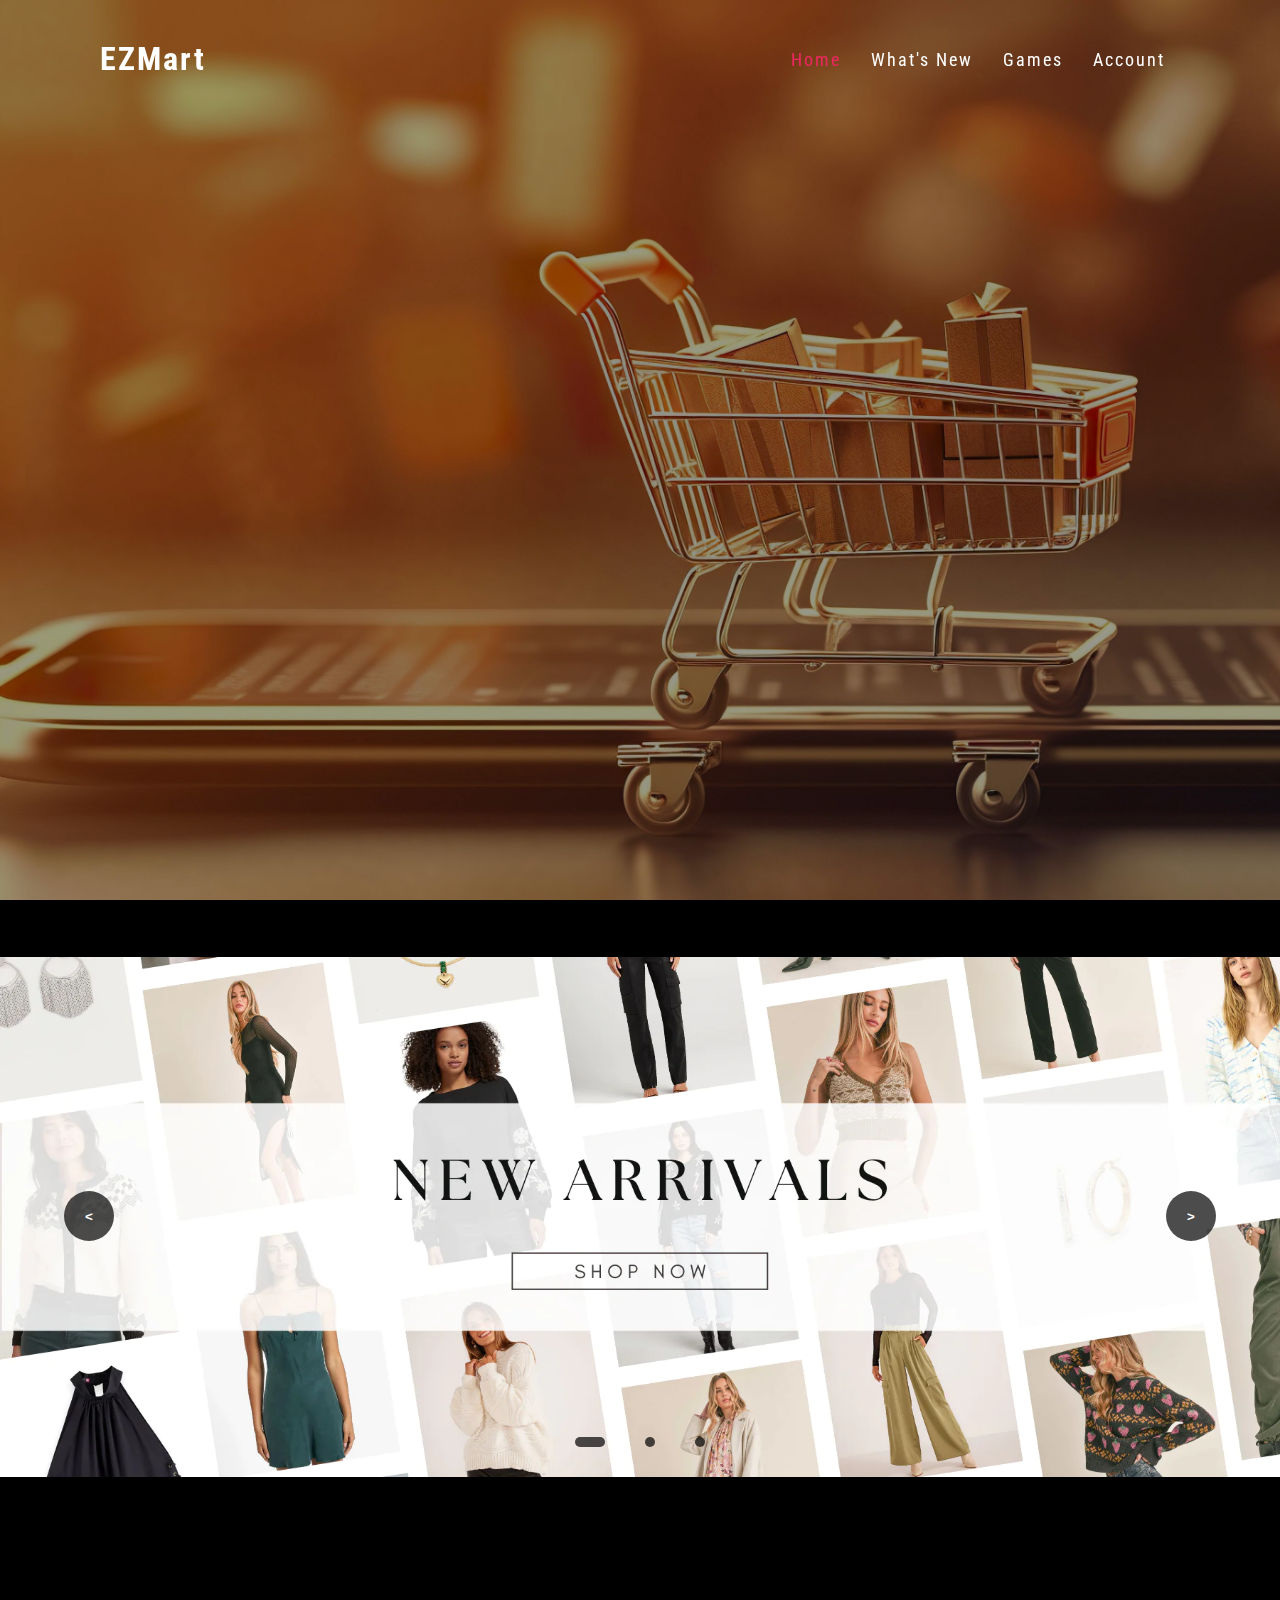
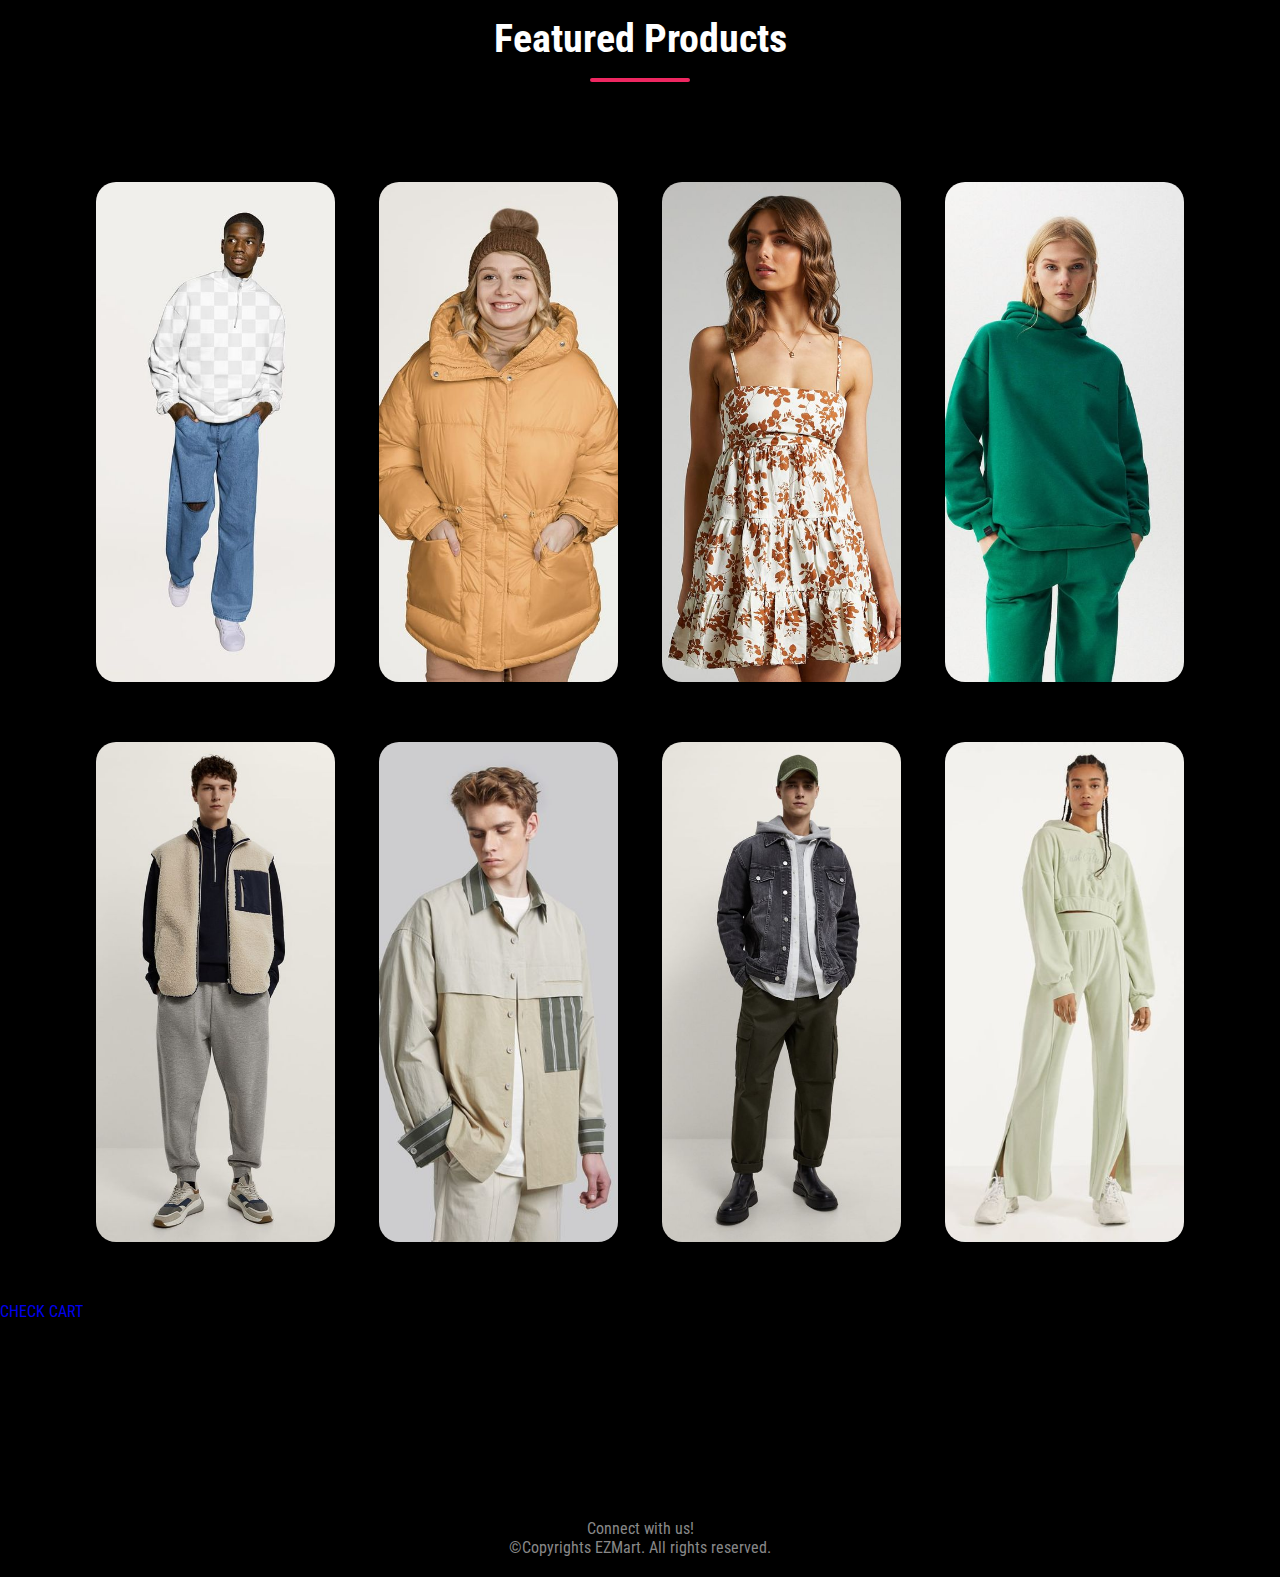
<file: index.html>
<!DOCTYPE html>
<html>
<head>
    <meta charset="UTF-8"/>
    <meta name="viewport" content="width=device-width, initial-scale=1.0, minimum-scale=1.0">
    <link href="style.css" rel="stylesheet" type="text/css" />
    <title>EZMart</title>
    <link rel="icon" href="online-store.png">
    <style>
        @import url('https://fonts.googleapis.com/css2?family=Roboto+Condensed:wght@300;400;700&display=swap');
        @media (max-width: 1000px) {
            header {
                padding: 20px 50px;
            }
        }

        @media (max-width: 700px) {
            header {
                flex-direction: column;
            }

            header ul {
                width: 100%;
                text-align: center;
            }

            header ul li {
                margin: 10px 0;
            }

            header ul li a {
                margin: 0;
            }
        }
        * {
            margin: 0;
            padding: 0;
            box-sizing: border-box;
            text-transform: none;
            transition: all 0.2s linear;
            font-family: 'Roboto Condensed', sans-serif;
            text-decoration: none;
        }
        section{
            margin: 100px 0;
        }
        .contnaier{
            width: 85%;
            margin: auto;
        }
        body {
            background: #000;
            display: flex;
            justify-content: center;
            align-items: center;
            flex-direction: column;
            margin: 0;
        }
        header {
            position: fixed;
            top: 0;
            left: 0;
            width: 100%;
            display: flex;
            justify-content: space-between;
            align-items: center;
            transition: 0.6s;
            padding: 40px 100px;
            z-index: 100000;
        }
        header.sticky {
            padding: 5px 100px;
            background: #fff;
        }
        header .logo {
            font-weight: 700;
            color: #fff;
            text-decoration: none;
            font-size: 2em;
            text-transform: none;
            letter-spacing: 2px;
            transition: 0.6s;
        }
        header ul {
            display: flex;
            list-style: none;
            margin: 0;
            padding: 0;
        }
        header ul li {
            margin: 0 15px;
        }
        header ul li a {
            text-decoration: none;
            color: #fff;
            letter-spacing: 2px;
            font-size: 18px;
            transition: 0.6s;
        }
        header ul li a:hover,
        header ul li a.active {
            color: #ee2761
        }
        header.sticky .logo,
        header.sticky ul li a {
            color: #000;
        }
        header.sticky ul li a.active,
        header.sticky ul li a:hover {
            color: #ee2761
        }
        .adSection{
            margin: 0;
            font-family: 'Poppins', sans-serif;
        }
        .adSlider{
            width: 1300px;
            max-width: 100vw;
            height: 520px;
            margin: auto;
            position: relative;
            overflow: hidden;
        }
        .adList{
            position: absolute;
            top: 0;
            left: 0;
            height: 100%;
            display: flex;
            width: max-content;
            transition: 1s;
        }
        .adList img{
            width: 1300px;
            max-width: 100vw;
            height: 100%;
            object-fit: cover;
        }
        .adButtons{
            position: absolute;
            top: 45%;
            left: 5%;
            width: 90%;
            display: flex;
            justify-content: space-between;
        }
        .adButtons button{
            width: 50px;
            height: 50px;
            border-radius: 50%;
            background:rgba(0, 0, 0, 0.7);
            color: #fff;
            border: none;
            font-family: 'Poppins', sans-serif;
            font-weight: bold;
        }
        .adDots{
            position: absolute;
            bottom: 10px;
            left: 0;
            width: 100%;
            margin: 0;
            padding: 0;
            display: flex;
            justify-content: center;
        }
        .adDots li{
            list-style: none;
            width: 10px;
            height: 10px;
            background:rgba(0, 0, 0, 0.7);
            margin: 20px;
            border-radius: 20px;
            transition: 1s;
        }
        .adDots li.active{
            width: 30px;
        }
        .adItem {
            width: 100%;
        }
        @media screen and (max-width: 768px){
            .adSlider{
                height: 300px;
            }
        }

        .products .items{
            display: flex;
            justify-content: space-between;
            align-items: center;
            flex-wrap: wrap;
        }
        .products .items .item{
            width: 22%;
            height: 500px;
            margin-bottom: 60px;
            position: relative;
            overflow: hidden;
        
        }
        .products .items .item img{
            width: 100%;
            height: 100%;
            object-fit: cover;
            margin-bottom: 20px;
            border-radius: 20px;
        }
        .products .items .item .title-prod{
            color: #ffffff;
            font-size: 20px;
        }
        .products .items .item .title-prod:hover{
            color: #ee2761;
        }
        .products .items .item .price span{
            color: #ee2761;
            font-size: 24px;
            font-weight: 600;
            margin-right: 30px;
            cursor: pointer;
        }
        .products .items .item .price del{
            color: #939393;
            font-size: 20px;
            text-decoration: line-through;
        }
        .products .items .item .hover-effect {
            position: absolute;
            top: 0;
            left: 0;
            width: 100%;
            height: 100%;
            background: rgba(0, 0, 0, 0.7);
            border-radius: 20px;
            padding: 30px;
            display: flex;
            flex-direction: column;
            justify-content: center;
            transition: 1s;
            opacity: 0;
        }

        .products .items .item:hover .hover-effect {
            opacity: 1; 
        }

        .products .items .item .hover-effect .title-prod {
            text-transform: uppercase;
            font-size: 24px;
            margin: 10px 0;
            font-weight: 400;
            color: #fff;
            transition: color 0.5s;
        }

        .products .items .item:hover .hover-effect .title-prod {
            color: #ee2761;
        }
        .card-btn {
            color: #ffffff;
            background: #af9870;
            padding: 10px 20px;
            width: 120px;
            border-radius: 5px;
            text-transform: capitalize;
            border: none;
            outline: none;
            font-weight: 500;
            cursor: pointer;
        }
        .products .items .item .hover-effect .card-btn {
            color: #ffffff;
            background: #af9870;
            padding: 10px 20px;
            width: 120px;
            border-radius: 5px;
            text-transform: capitalize;
            border: none;
            outline: none;
            font-weight: 500;
            cursor: pointer;
            margin-top: 10px;
        }
        .top-sec{
            text-align: center;
            padding: 0 0 100px;
        }
        .top-sec h3{
            font-size: 40px;
            padding-bottom: 20px;
            color: #ffffff;
            position: relative;
        }
        .top-sec h3::after{
            content: '';
            position: absolute;
            bottom: 0;
            left: 50%;
            transform: translateX(-50%);
            width: 100px;
            height: 4px;
            background-color: #ee2761;
            border-radius: 5px;
        }
        footer{
            background-color: rgb(29, 29, 82);
            padding: 40px 80px;
        }
        footer p{
            color: #888;
            text-align: center;
        }
        .social-link li{
            list-style: none;
            display: inline-block;
            margin-left: 20px;
        }
        .social-link li a{
            color: #000;
            display: flex;
            justify-content: center;
            align-items: center;
            font-size: 1.5rem;
            min-width: 40px;
            height: 40px;
        }
        .social-link li a:link,
        .social-link li a:visited{
            text-decoration: none;
            transition: all 0.5s;
        }
        .social-link li a:active,
        .social-link li a:hover{
            background-color: #ececec;
            border-radius: 50%;
        }
        @media screen and (max-width: 768px) {
            header {
                padding: 20px 20px; 
            }

            .adSlider {
                height: 300px; 
            }

            .products .items .item {
                width: 100%; 
                height: auto; 
            }
        }

        footer {
            background-color: black;
            color: white;
            padding: 20px;
            text-align: center;
            margin-top: auto;
        }

        
    </style>
</head>
<body>
    <header>
        <a href="#" class="logo">EZMart</a>
        <ul>
            <li><a href="index.html" class="active">Home</a></li>
            <li><a href="What's-New.html">What's New</a></li>
            <li><a href="Games.html">Games</a></li>
            <li><a id="account-link" href="Account.html">Account</a></li>
        </ul>
    </header>

    <div class="BgImage"></div>    
    <br><br><br>
    <div class="adSection">
        <div class="adSlider">
            <div class="adList">
                <div class="adItem">
                    <img src="Advertisement-1.webp" alt="Ad 1">
                </div>
                <div class="adItem">
                    <img src="Advertisement-2.jpg" alt="Ad 2">
                </div>
                <div class="adItem">
                    <img src="Advertisement-3.jpg" alt="Ad 3">
                </div>
            </div>
            <!-- button prev and next -->
            <div class="adButtons">
                <button id="adPrev">&lt;</button>
                <button id="adNext">&gt;</button>
            </div>
            <!-- dots (if 7 items => 7 dot) -->
            <ul class="adDots">
                <li class="active"></li>
                <li></li>
                <li></li>
            </ul>
        </div>
    </div>

    <br><br>

    <section class="products">
        <div class="contnaier">
            <div class="top-sec">
                <h3>Featured Products</h3>
            </div>

            <div class="items">
                <div class="item">
                    <img src="newproduct1.jpg" alt="">
                    <div class="product-desc hover-effect">
                        <div class="product-info">
                            <a href="#" class="title-prod">Checker Sweater</a>
                            <div class="price">
                                <span>$64</span>
                                <del>$94</del>
                            </div>
                        </div>
                        <button class="card-btn">Add to cart</button>
                    </div>
                </div>

                <div class="item">
                    <img src="newproduct2.jpg" alt="">
                    <div class="product-desc hover-effect">
                        <div class="product-info">
                            <a href="#" class="title-prod">Puffer Jacket</a>
                            <div class="price">
                                <span>$170</span>
                                <del>$224</del>
                            </div>
                        </div>
                        <button class="card-btn">Add to cart</button>
                    </div>
                </div>

                <div class="item">
                    <img src="newproduct3.jpg" alt="">
                    <div class="product-desc hover-effect">
                        <div class="product-info">
                            <a href="#" class="title-prod">Lorelle Straight Neck Tiered Mini Dress</a>
                            <div class="price">
                                <span>$64</span>
                                <del>$78</del>
                            </div>
                        </div>
                        <button class="card-btn">Add to cart</button>
                    </div>
                </div>

                <div class="item">
                    <img src="newproduct4.jpg" alt="">
                    <div class="product-desc hover-effect">
                        <div class="product-info">
                            <a href="#" class="title-prod">PULL&BEAR Women's Hoodie</a>
                            <div class="price">
                                <span>$52</span>
                                <del>$66</del>
                            </div>
                        </div>
                        <button class="card-btn">Add to cart</button>
                    </div>
                </div>

                <div class="item">
                    <img src="newproduct5.jpg" alt="">
                    <div class="product-desc hover-effect">
                        <div class="product-info">
                            <a href="#" class="title-prod">Beige Fleece Gilet</a>
                            <div class="price">
                                <span>$77</span>
                                <del>$89</del>
                            </div>
                        </div>
                        <button class="card-btn">Add to cart</button>
                    </div>
                </div>

                <div class="item">
                    <img src="newproduct6.jpg" alt="">
                    <div class="product-desc hover-effect">
                        <div class="product-info">
                            <a href="#" class="title-prod">Patchwork Outer-Shirt</a>
                            <div class="price">
                                <span>$45</span>
                                <del>$60</del>
                            </div>
                        </div>
                        <button class="card-btn">Add to cart</button>
                    </div>
                </div>

                <div class="item">
                    <img src="newproduct7.jpg" alt="">
                    <div class="product-desc hover-effect">
                        <div class="product-info">
                            <a href="#" class="title-prod">Dark Grey Denim Jacket</a>
                            <div class="price">
                                <span>$67</span>
                                <del>$78</del>
                            </div>
                        </div>
                        <button class="card-btn">Add to cart</button>
                    </div>
                </div>

                <div class="item">
                    <img src="newproduct8.jpg" alt="">
                    <div class="product-desc hover-effect">
                        <div class="product-info">
                            <a href="#" class="title-prod">BERSHKA's Basic Sweatshirts</a>
                            <div class="price">
                                <span>$76</span>
                                <del>$88</del>
                            </div>
                        </div>
                        <button class="card-btn">Add to cart</button>
                    </div>
                </div>

            </div>
        </div>
        <a href="cart.html" class="button">CHECK CART</a>
    </section>

    <div class="footer-container">
        <p>Connect with us!</p>
    </div>
    <div class="footer-container">
        <ul class="social-link">
            <li><a href="#"><i class="fa fa-facebook-square" aria-hidden="true"></i></a></li>
            <li><a href="#"><i class="fa fa-instagram" aria-hidden="true"></i></a></li>
            <li><a href="#"><i class="fa fa-linkedin-square" aria-hidden="true"></i></a></li>
            <li><a href="#"><i class="fa fa-envelope" aria-hidden="true"></i></a></li>
        </ul>
    </div>
    <div class="footer-container">
        <p>
            &copy;Copyrights EZMart. All rights reserved.
        </p>
    </div>

    <footer>
        <p>Connect with us!</p>
        <p>&copy;Copyrights EZMart. All rights reserved.</p>
    </footer>

    <script>
        // Navigation Bar
        window.addEventListener("scroll", function () {
            var header = document.querySelector("header");
            header.classList.toggle("sticky", window.scrollY > 0);
        });

        // Advertisement Slideshow
        let adList = document.querySelector('.adSlider .adList');
        let adItems = document.querySelectorAll('.adSlider .adList .adItem');
        let adDots = document.querySelectorAll('.adSlider .adDots li');
        let adPrev = document.getElementById('adPrev');
        let adNext = document.getElementById('adNext');
            
        let active = 0;
        let lengthItems = adItems.length - 1;
            
        adNext.onclick = function () {
            if (active + 1 > lengthItems) {
                active = 0;
            } else {
                active = active + 1;
            }
            reloadSlider();
        }
        adPrev.onclick = function () {
            if (active - 1 < 0) {
                active = lengthItems;
            } else {
                active = active - 1;
            }
            reloadSlider();
        }
        let refreshSlider = setInterval(() => { adNext.click() }, 5000);
        function reloadSlider() {
            let checkLeft = adItems[active].offsetLeft;
            adList.style.left = -checkLeft + 'px';
            
            let lastActiveDot = document.querySelector('.adSlider .adDots li.active');
            lastActiveDot.classList.remove('active');
            adDots[active].classList.add('active');
            clearInterval(refreshSlider);
            refreshSlider = setInterval(() => { adNext.click() }, 5000);
        }
        adDots.forEach((li, key) => {
            li.addEventListener('click', function () {
                active = key;
                reloadSlider();
            })
        })
    </script>
    <script src="script.js"></script>
</body>
</html>
</file>
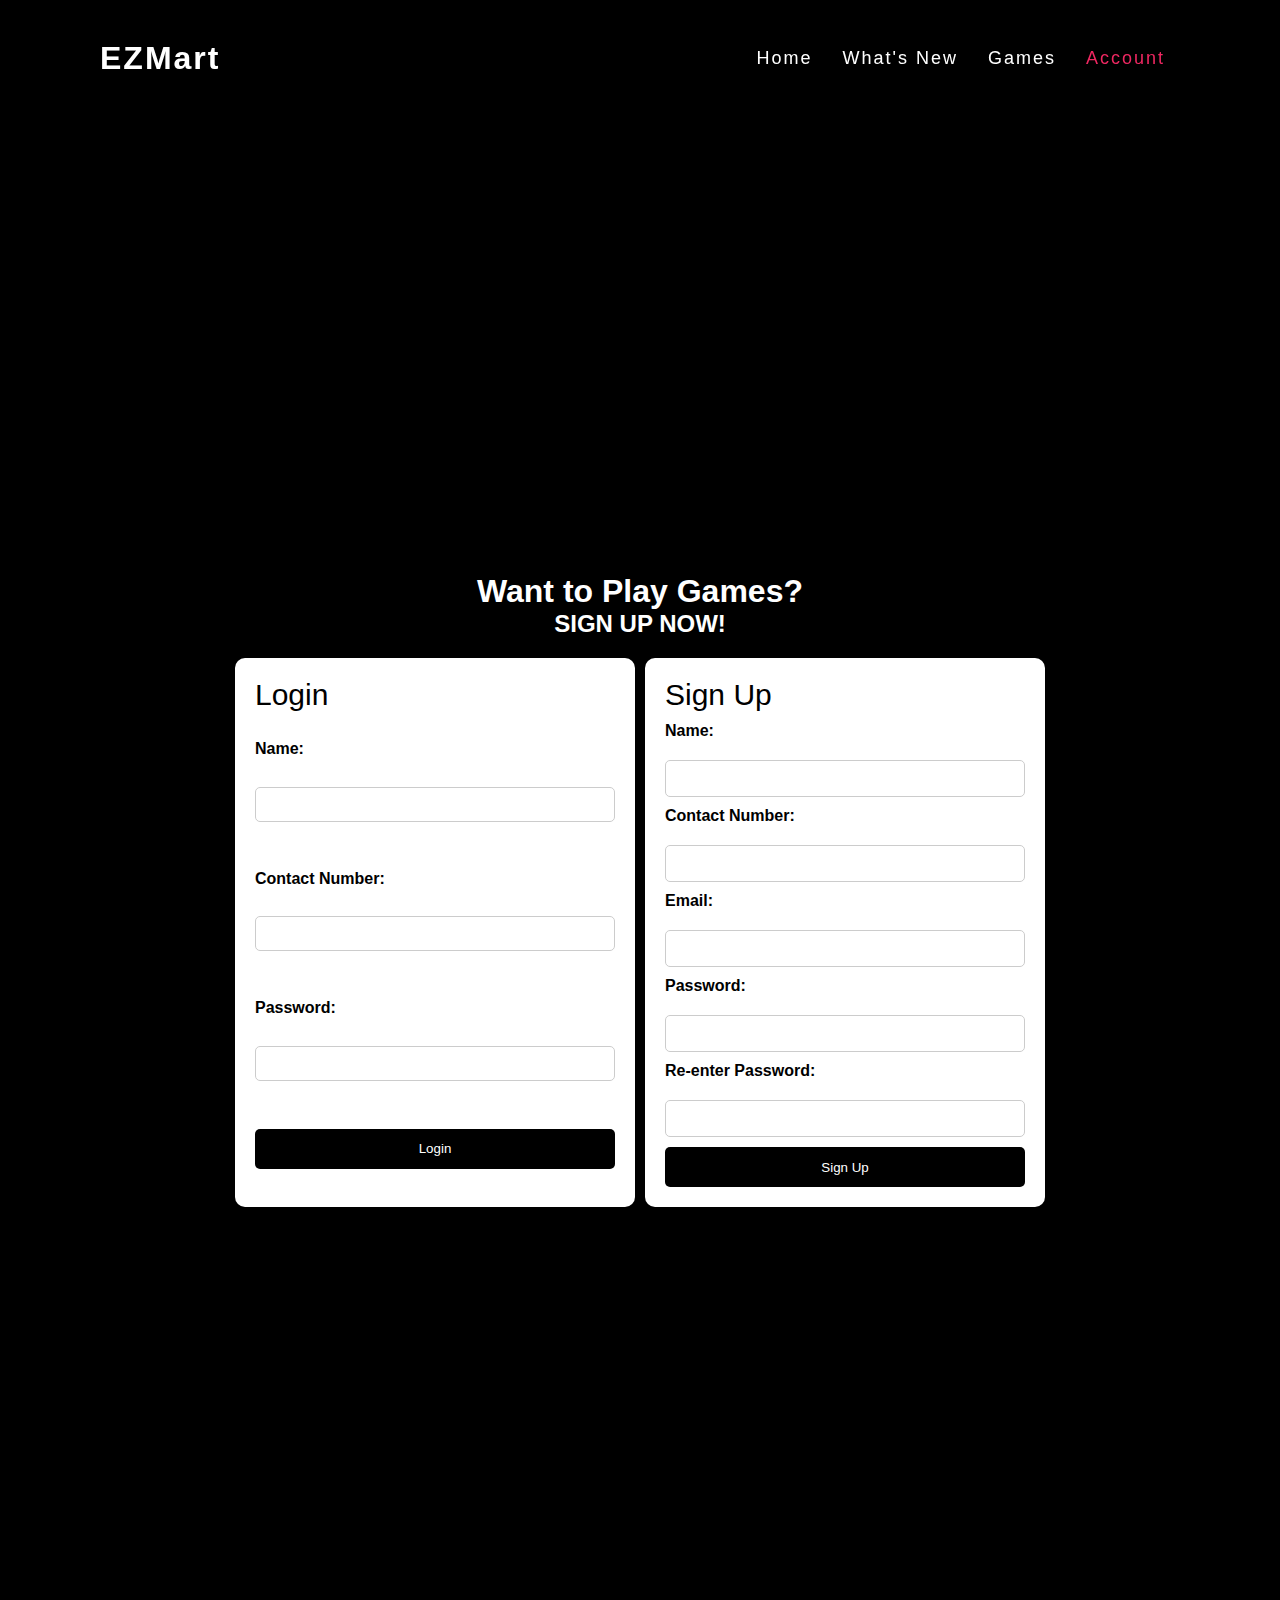
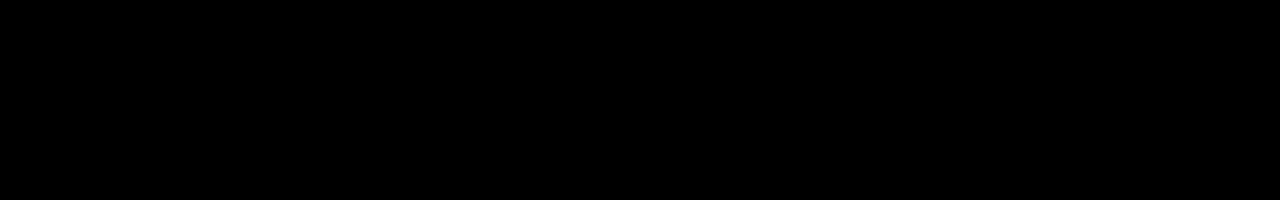
<file: Account.html>
<!DOCTYPE html>
<html>
<head>
    <link rel="icon" href="online-store.png">
    <title>Login</title>
    <style>
        @media (max-width: 1000px) {
            header {
                padding: 20px 50px;
            }
        }

        @media (max-width: 700px) {
            header {
                flex-direction: column;
            }

            header ul {
                width: 100%;
                text-align: center;
            }

            header ul li {
                margin: 10px 0;
            }

            header ul li a {
                margin: 0;
            }
        }
        * {
            margin: 0;
            padding: 0;
            box-sizing: border-box;
            font-family: 'Poppins', sans-serif;
        }
        body {
            background: #000;
            min-height: 200vh;
            display: flex;
            justify-content: center;
            align-items: center;
            flex-direction: column;
            margin: 0;
        }

        header {
            position: fixed;
            top: 0;
            left: 0;
            width: 100%;
            display: flex;
            justify-content: space-between;
            align-items: center;
            transition: 0.6s;
            padding: 40px 100px;
            z-index: 100000;
        }

        header.sticky {
            padding: 5px 100px;
            background: #fff;
        }

        header .logo {
            font-weight: 700;
            color: #fff;
            text-decoration: none;
            font-size: 2em;
            text-transform: none;
            letter-spacing: 2px;
            transition: 0.6s;
        }

        header ul {
            display: flex;
            list-style: none;
            margin: 0;
            padding: 0;
        }

        header ul li {
            margin: 0 15px;
        }

        header ul li a {
            text-decoration: none;
            color: #fff;
            letter-spacing: 2px;
            font-size: 18px;
            transition: 0.6s;
        }
        header ul li a:hover,
        header ul li a.active {
            color: #ee2761
        }
        header.sticky ul li a.active,
        header.sticky ul li a:hover {
            color: #ee2761
        }
        header.sticky .logo,
        header.sticky ul li a {
            color: #000;
        }

        h1 {
            color: White;
        }

        h2 {
            color: white;
        }

        .account-container {
            display: flex;
            justify-content: space-between;
            gap: 10px;
            padding: 20px;
            box-sizing: border-box;
        }

        .account-container .login-box {
            background: #fff;
            padding: 20px;
            border-radius: 10px;
            width: 400px; 
            display: grid;
            grid-template-columns: 1fr;
            gap: 10px;
        }

        .account-container .signup-box {
            background: #fff;
            padding: 20px;
            border-radius: 10px;
            width: 400px;
            display: grid;
            grid-template-columns: 1fr;
            gap: 10px;
        }

        .account-container .form-title {
            font-family: 'Gill Sans', 'Gill Sans MT', Calibri, 'Trebuchet MS', sans-serif;
            font-size: 30px;
        }

        .login-box label {
            display: block;
            font-weight: bold;
        }

        .signup-box label {
            display: block;
            margin-bottom: 10px;
            font-weight: bold;
        }

        .login-box input[type="text"],
        .login-box input[type="email"],
        .login-box input[type="password"] {
            width: 100%;
            height: 35px;
            padding: 5px;
            margin-bottom: 20px;
            border: 1px solid #ccc;
            border-radius: 5px;
        }

        .account-container .signup-box input[type="text"],
        .account-container .signup-box input[type="email"],
        .account-container .signup-box input[type="password"] {
            width: 100%;
            padding: 10px;
            border: 1px solid #ccc;
            border-radius: 5px;
        }

        .account-container button {
            background: #000;
            color: #fff;
            height: 40px;
            padding: 10px 20px;
            border: none;
            border-radius: 5px;
            cursor: pointer;
        }

        .account-container .location {
            display: grid;
            grid-template-columns: 1fr 1fr;
            gap: 10px;
        }

        .account-container .country,
        .account-container .city {
            display: flex;
            flex-direction: column;
        }

        .login-box button:hover {
            background-color: lightgray;
        }

        .signup-box button:hover {
            background-color: lightgrey;
        }
    </style>
</head>
<body>
    <header>
        <a href="#" class="logo">EZMart</a>
        <ul>
            <li><a href="index.html">Home</a></li>
            <li><a href="What's-New.html">What's New</a></li>
            <li><a href="Games.html">Games</a></li>
            <li><a href="Account.html" class="active">Account</a></li>
        </ul>
    </header>
    <h1>Want to Play Games?</h1>
    <h2>SIGN UP NOW!</h2>
    <p id="account-points"></p>
    <div class="account-container">
        <div class="login-box">
            <div class="form-title">Login</div>
            <label for="login-name">Name:</label>
            <input type="text" id="login-name" name="username">

            <label for="login-contact">Contact Number:</label>
            <input type="text" id="login-contact" name="contact">

            <label for="login-password">Password:</label>
            <input type="password" id="login-password" name="password">

            <button id="login-btn" type="submit">Login</button>
        </div>


        <div class="signup-box">
            <div class="form-title">Sign Up</div>
            <label for="signup-name">Name:</label>
            <input type="text" id="signup-name" name="name">

            <label for="signup-contact">Contact Number:</label>
            <input type="text" id="signup-contact" name="contact">

            <label for="signup-email">Email:</label>
            <input type="email" id="signup-email" name="email">

            <label for="signup-password">Password:</label>
            <input type="password" id="signup-password" name="password">

            <label for="signup-confirm-password">Re-enter Password:</label>
            <input type="password" id="signup-confirm-password" name="confirm-password">

            <button id="signup-btn" type="submit">Sign Up</button>
        </div>
    </div>


    <script>
        window.addEventListener("scroll", function () {
            var header = document.querySelector("header");
            header.classList.toggle("sticky", window.scrollY > 0);
        });

        document.addEventListener("DOMContentLoaded", function () {
            const APIKEY = "65c23ef9514d396e7b5fd82c";

            document.getElementById("signup-btn").addEventListener("click", function (e) {
                e.preventDefault();

                let suName = document.getElementById("signup-name").value;
                let suContact = document.getElementById("signup-contact").value;
                let suEmail = document.getElementById("signup-email").value;
                let suPassword = document.getElementById("signup-password").value;

                let jsondata = {
                    "Name": suName,
                    "Contact": suContact,
                    "Email": suEmail,
                    "Password": suPassword,
                    "Points": 0
                };

                let settings = {
                    method: "POST",
                    headers: {
                        "Content-Type": "application/json",
                        "x-apikey": APIKEY,
                        "Cache-Control": "no-cache"
                    },
                    body: JSON.stringify(jsondata),
                    beforeSend: function () {
                        document.getElementById("signup-btn").disabled = true;
                    }
                };

                fetch("https://student-9661.restdb.io/rest/account", settings)
                .then(response => response.json())
                .then(data => {
                    console.log(data);
                    document.getElementById("signup-btn").disabled = false;
                    alert("Account created successfully!");
                    
                    localStorage.setItem("isLoggedIn", "true");
                    localStorage.setItem("accountHolderName", suName);
                    localStorage.setItem("accountHolderContact", suContact); 
                    localStorage.setItem("accountHolderPassword", suPassword);
                    localStorage.setItem("accountPoints", 0);
                    
                    window.location.href = "AccountDetails.html";
                })
                .catch(error => {
                    console.error("Error during signup:", error);
                    alert("Signup failed. Please try again.");
                    document.getElementById("signup-btn").disabled = false;
                });
            });

            document.getElementById("login-btn").addEventListener("click", function (e) {
                e.preventDefault();

                let loginName = document.getElementById("login-name").value;
                let loginContact = document.getElementById("login-password").value;
                let loginPassword = document.getElementById("login-password").value;

                let loginEndpoint = "https://student-9661.restdb.io/rest/account?q={\"Name\":\"" + loginName + "\",\"Password\":\"" + loginPassword + "\"}";

                fetch(loginEndpoint, { headers: { "x-apikey": APIKEY } })
                .then(response => response.json())
                .then(data => {
                    if (data.length > 0) {
                        alert("Login successful!");
                        localStorage.setItem("isLoggedIn", "true");
                        localStorage.setItem("accountHolderName", loginName);
                        localStorage.setItem("accountHolderContact", loginContact);
                        localStorage.setItem("accountHolderPassword", loginPassword);
                        localStorage.setItem("accountPoints", data[0].Points);
                        window.location.href = "AccountDetails.html";
                    } else {
                        alert("Login failed. Please check your credentials.");
                    }
                })
                .catch(error => {
                    console.error("Error during login:", error);
                    alert("Login failed. Please try again.");
                });
            });
        });
    </script>
</body>
</html>
</file>
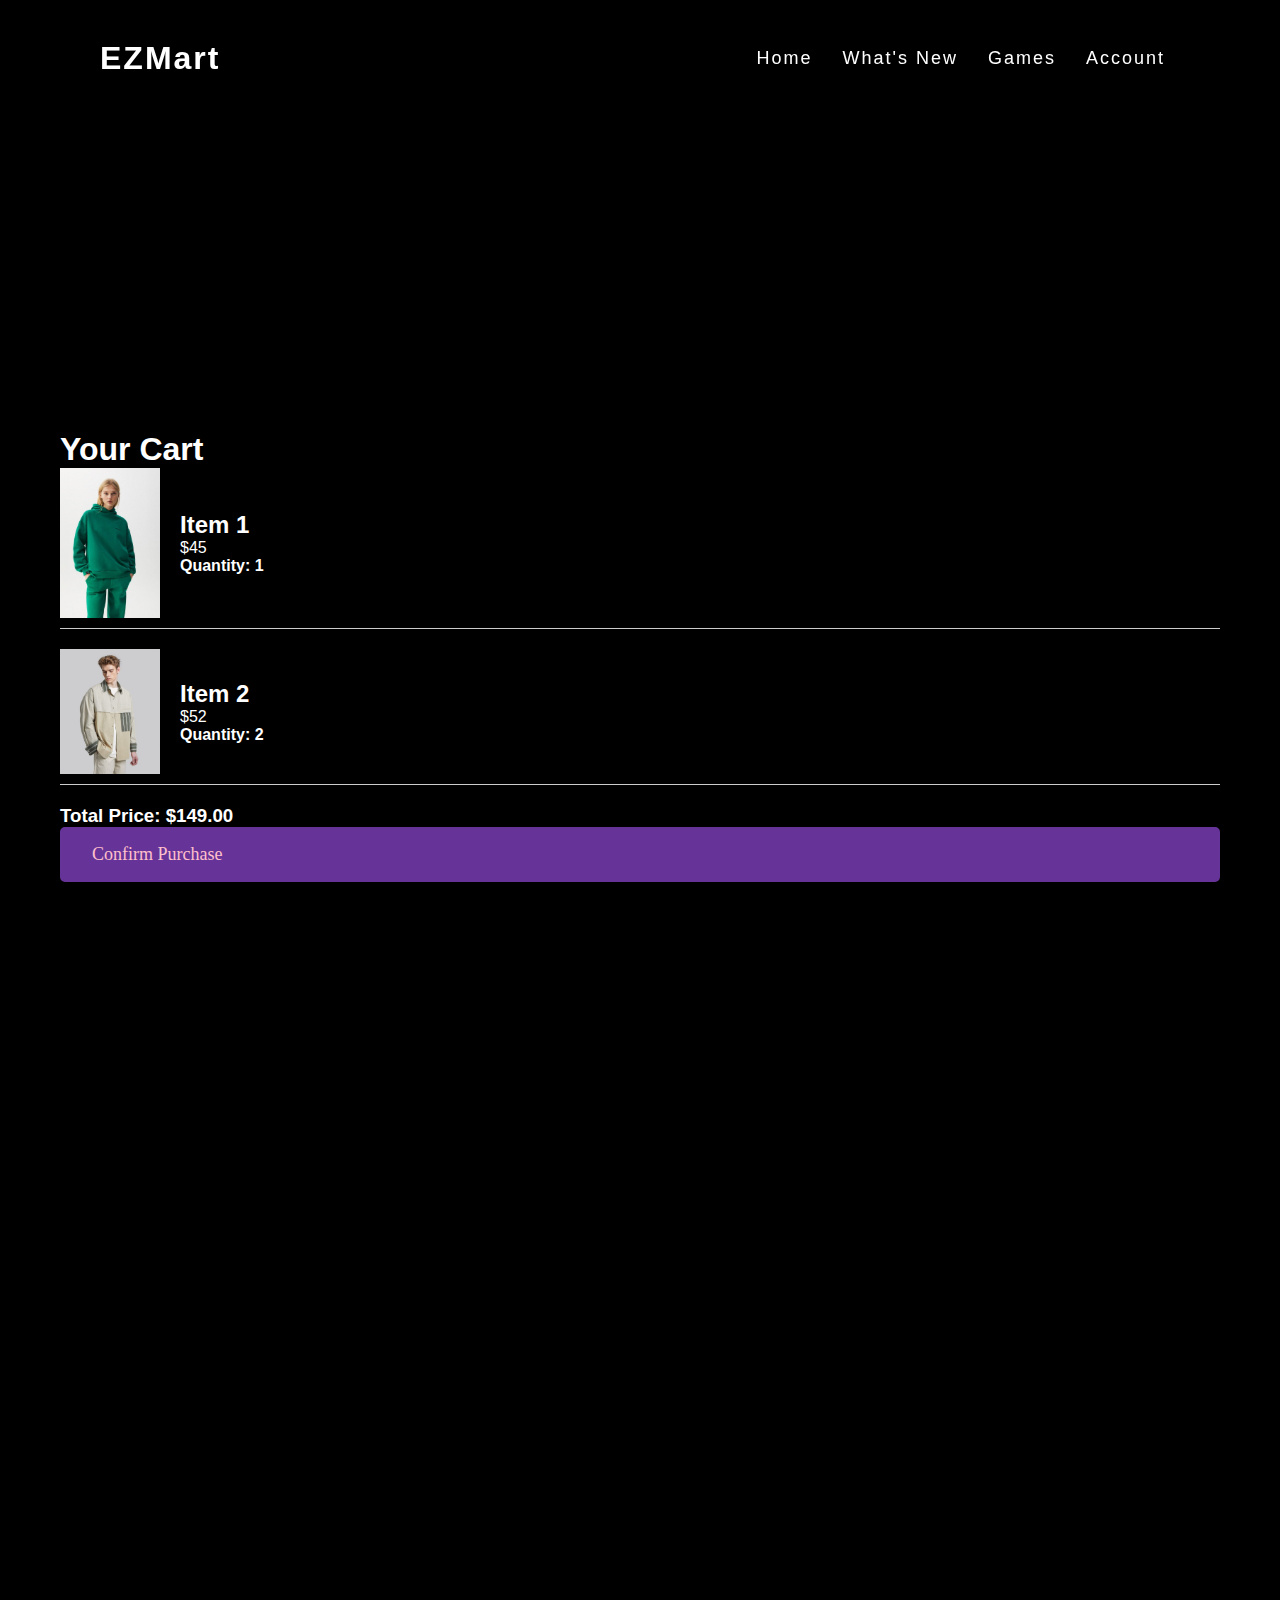
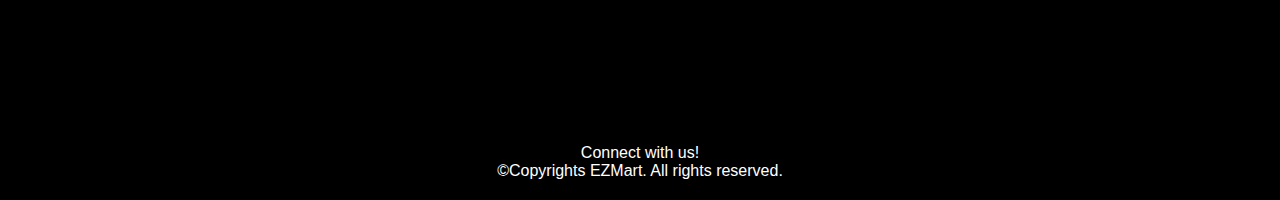
<file: Cart.html>
<!DOCTYPE html>
<html>
<head>
    <link rel="icon" href="online-store.png">
    <title>Cart</title>
    <style>
        @media (max-width: 1000px) {
            header {
                padding: 20px 50px;
            }
        }

        @media (max-width: 700px) {
            header {
                flex-direction: column;
            }

            header ul {
                width: 100%;
                text-align: center;
            }

            header ul li {
                margin: 10px 0;
            }

            header ul li a {
                margin: 0;
            }
        }
        * {
            margin: 0;
            padding: 0;
            box-sizing: border-box;
            font-family: 'Poppins', sans-serif;
        }
        body {
            background: #000;
            min-height: 200vh;
            display: flex;
            justify-content: center;
            align-items: center;
            flex-direction: column;
            margin: 0;
        }

        header {
            position: fixed;
            top: 0;
            left: 0;
            width: 100%;
            display: flex;
            justify-content: space-between;
            align-items: center;
            transition: 0.6s;
            padding: 40px 100px;
            z-index: 100000;
        }

        header.sticky {
            padding: 5px 100px;
            background: #fff;
        }

        header .logo {
            font-weight: 700;
            color: #fff;
            text-decoration: none;
            font-size: 2em;
            text-transform: none;
            letter-spacing: 2px;
            transition: 0.6s;
        }

        header ul {
            display: flex;
            list-style: none;
            margin: 0;
            padding: 0;
        }

        header ul li {
            margin: 0 15px;
        }

        header ul li a {
            text-decoration: none;
            color: #fff;
            letter-spacing: 2px;
            font-size: 18px;
            transition: 0.6s;
        }
        header.sticky .logo,
        header.sticky ul li a {
            color: #000;
        }

        .cart-container {
            width: 1200px;
            margin: auto;
            padding: 20px;
            color: white;
        }

        .cart-item {
            display: flex;
            align-items: center;
            margin-bottom: 20px;
            border-bottom: 1px solid #ccc;
            padding-bottom: 10px;
        }

        .cart-item img {
            width: 100px;
            height: auto;
            margin-right: 20px;
        }

        .cart-item-details {
            flex: 1;
        }

        .cart-item-quantity {
            font-weight: bold;
        }

        .button-text {
            text-align: center;
            margin-top: 20px;
        }

        .button {
            font-family: Font;
            display: inline-block;
            padding: 15px 30px;
            font-size: 18px;
            text-decoration: none;
            background-color: rebeccapurple;
            color: pink;
            border: 2px solid rebeccapurple;
            border-radius: 5px;
            display: block;
            margin: 0 auto;
        }

        .button:hover {
            background-color: pink;
            color: rebeccapurple
        }

        footer {
            background-color: black;
            color: white;
            padding: 20px;
            text-align: center;
            margin-top: auto;
        }
    </style>
</head>
<body>
    <header>
        <a href="#" class="logo">EZMart</a>
        <ul>
            <li><a href="index.html">Home</a></li>
            <li><a href="What's-New.html">What's New</a></li>
            <li><a href="Games.html">Games</a></li>
            <li><a id="account-link" href="Account.html">Account</a></li>
        </ul>
    </header>

    <div class="cart-container">
        <h1>Your Cart</h1>

        <div class="cart-item">
            <img src="newproduct4.jpg" alt="Product 1">
            <div class="cart-item-details">
                <h2>Item 1</h2>
                <p>$45</p>
                <p class="cart-item-quantity">Quantity: 1</p>
            </div>
        </div>

        <div class="cart-item">
            <img src="newproduct6.jpg" alt="Product 2">
            <div class="cart-item-details">
                <h2>Item 2</h2>
                <p>$52</p>
                <p class="cart-item-quantity">Quantity: 2</p>
            </div>
        </div>

        <h3>Total Price: $149.00</h3>
        <a href="store.html" class="button">Confirm Purchase</a>
    </div>

    <footer>
        <p>Connect with us!</p>
        <p>&copy;Copyrights EZMart. All rights reserved.</p>
    </footer>

    <script>
        window.addEventListener("scroll", function () {
            var header = document.querySelector("header");
            header.classList.toggle("sticky", window.scrollY > 0);
        });
    </script>
    <script src="script.js"></script>
</body>
</html>
</file>
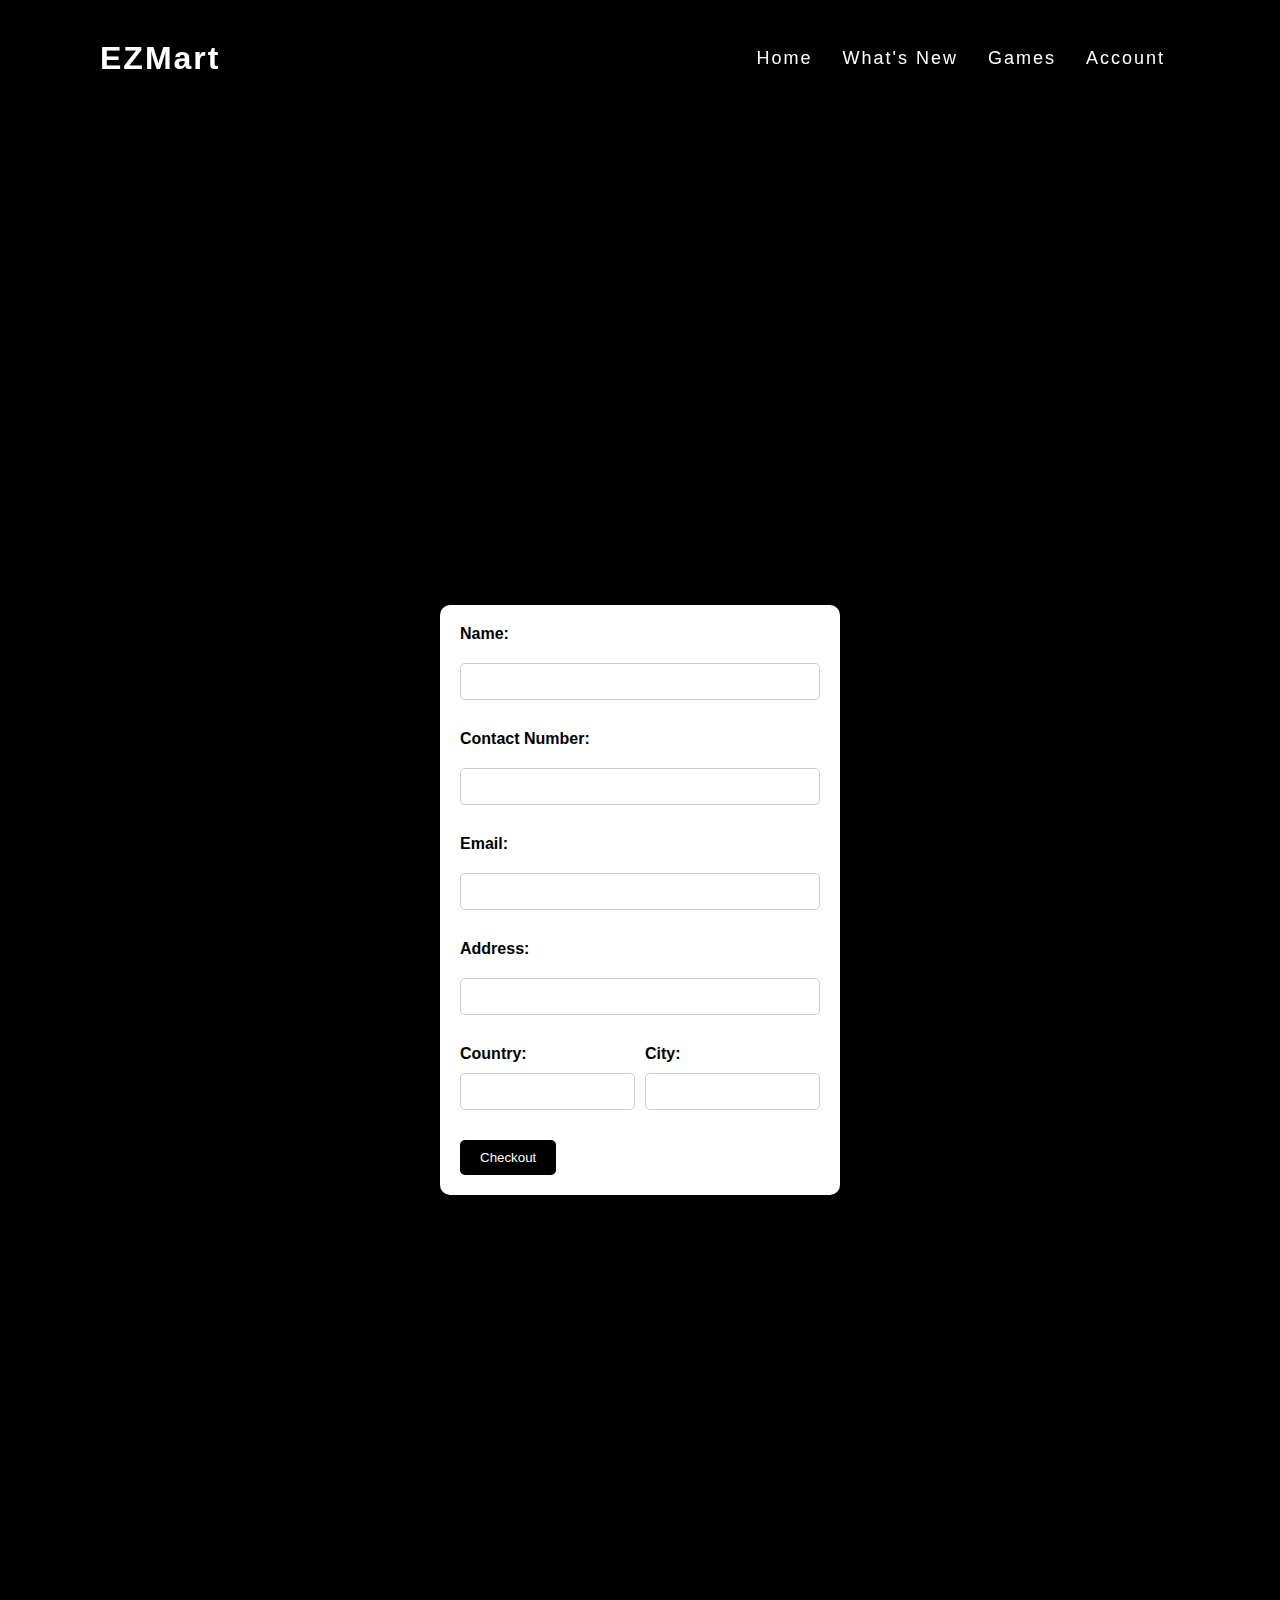
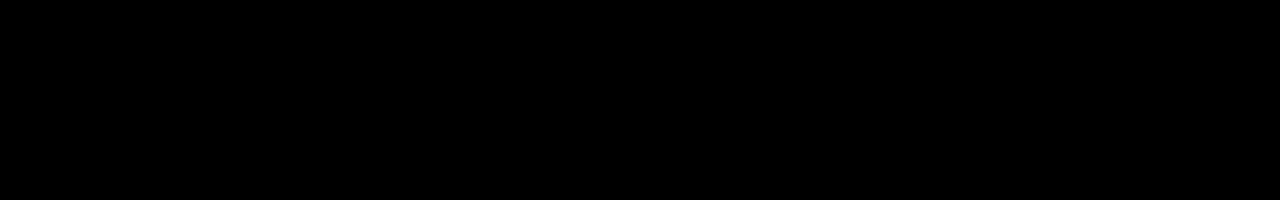
<file: Checkout.html>
<!DOCTYPE html>
<html>
<head>
    <link rel="icon" href="online-store.png">
    <title>Checkout</title>
    <style>
        @media (max-width: 1000px) {
            header {
                padding: 20px 50px;
            }
        }

        @media (max-width: 700px) {
            header {
                flex-direction: column;
            }

            header ul {
                width: 100%;
                text-align: center;
            }

            header ul li {
                margin: 10px 0;
            }

            header ul li a {
                margin: 0;
            }
        }
        * {
            margin: 0;
            padding: 0;
            box-sizing: border-box;
            font-family: 'Poppins', sans-serif;
        }
        body {
            background: #000;
            min-height: 200vh;
            display: flex;
            justify-content: center;
            align-items: center;
            flex-direction: column;
            margin: 0;
        }

        header {
            position: fixed;
            top: 0;
            left: 0;
            width: 100%;
            display: flex;
            justify-content: space-between;
            align-items: center;
            transition: 0.6s;
            padding: 40px 100px;
            z-index: 100000;
        }

        header.sticky {
            padding: 5px 100px;
            background: #fff;
        }

        header .logo {
            font-weight: 700;
            color: #fff;
            text-decoration: none;
            font-size: 2em;
            text-transform: none;
            letter-spacing: 2px;
            transition: 0.6s;
        }

        header ul {
            display: flex;
            list-style: none;
            margin: 0;
            padding: 0;
        }

        header ul li {
            margin: 0 15px;
        }

        header ul li a {
            text-decoration: none;
            color: #fff;
            letter-spacing: 2px;
            font-size: 18px;
            transition: 0.6s;
        }
        header.sticky .logo,
        header.sticky ul li a {
            color: #000;
        }

        .checkout-box {
            background: #fff;
            padding: 20px;
            border-radius: 10px;
            width: 400px;
            display: grid;
            grid-template-columns: 1fr;
            gap: 10px;
        }

        .checkout-box label {
            display: block;
            margin-bottom: 10px;
            font-weight: bold;
        }

        .checkout-box input[type="text"],
        .checkout-box input[type="tel"],
        .checkout-box input[type="email"],
        .checkout-box select {
            width: 100%;
            padding: 10px;
            margin-bottom: 20px;
            border: 1px solid #ccc;
            border-radius: 5px;
        }

        .checkout-box button {
            background: #000;
            color: #fff;
            padding: 10px 20px;
            border: none;
            border-radius: 5px;
            cursor: pointer;
        }

        .location {
            display: grid;
            grid-template-columns: 1fr 1fr;
            gap: 10px;
        }

        .country,
        .city {
            display: flex;
            flex-direction: column;
        }
    </style>
</head>
<body>
    <header>
        <a href="#" class="logo">EZMart</a>
        <ul>
            <li><a href="index.html">Home</a></li>
            <li><a href="What's-New.html">What's New</a></li>
            <li><a href="Games.html">Games</a></li>
            <li><a id="account-link" href="Account.html">Account</a></li>
        </ul>
    </header>

    <div class="checkout-box">
        <label for="name">Name:</label>
        <input type="text" id="name" name="name">
      
        <label for="contact">Contact Number:</label>
        <input type="text" id="contact" name="contact">
      
        <label for="email">Email:</label>
        <input type="email" id="email" name="email">
      
        <label for="address">Address:</label>
        <input type="text" id="address" name="address">
      
        <div class="location">
          <div class="country">
            <label for="country">Country:</label>
            <input type="text" id="country" name="country">
          </div>
          <div class="city">
            <label for="city">City:</label>
            <input type="text" id="city" name="city">
          </div>

          <a href="Transaction.html">
            <button id="pay-button" type="submit">Checkout</button>
          </a>
        </div>
    </div>

    <script>
        window.addEventListener("scroll", function () {
            var header = document.querySelector("header");
            header.classList.toggle("sticky", window.scrollY > 0);
        });
    </script>
    <script src="script.js"></script>
</body>
</html>
</file>
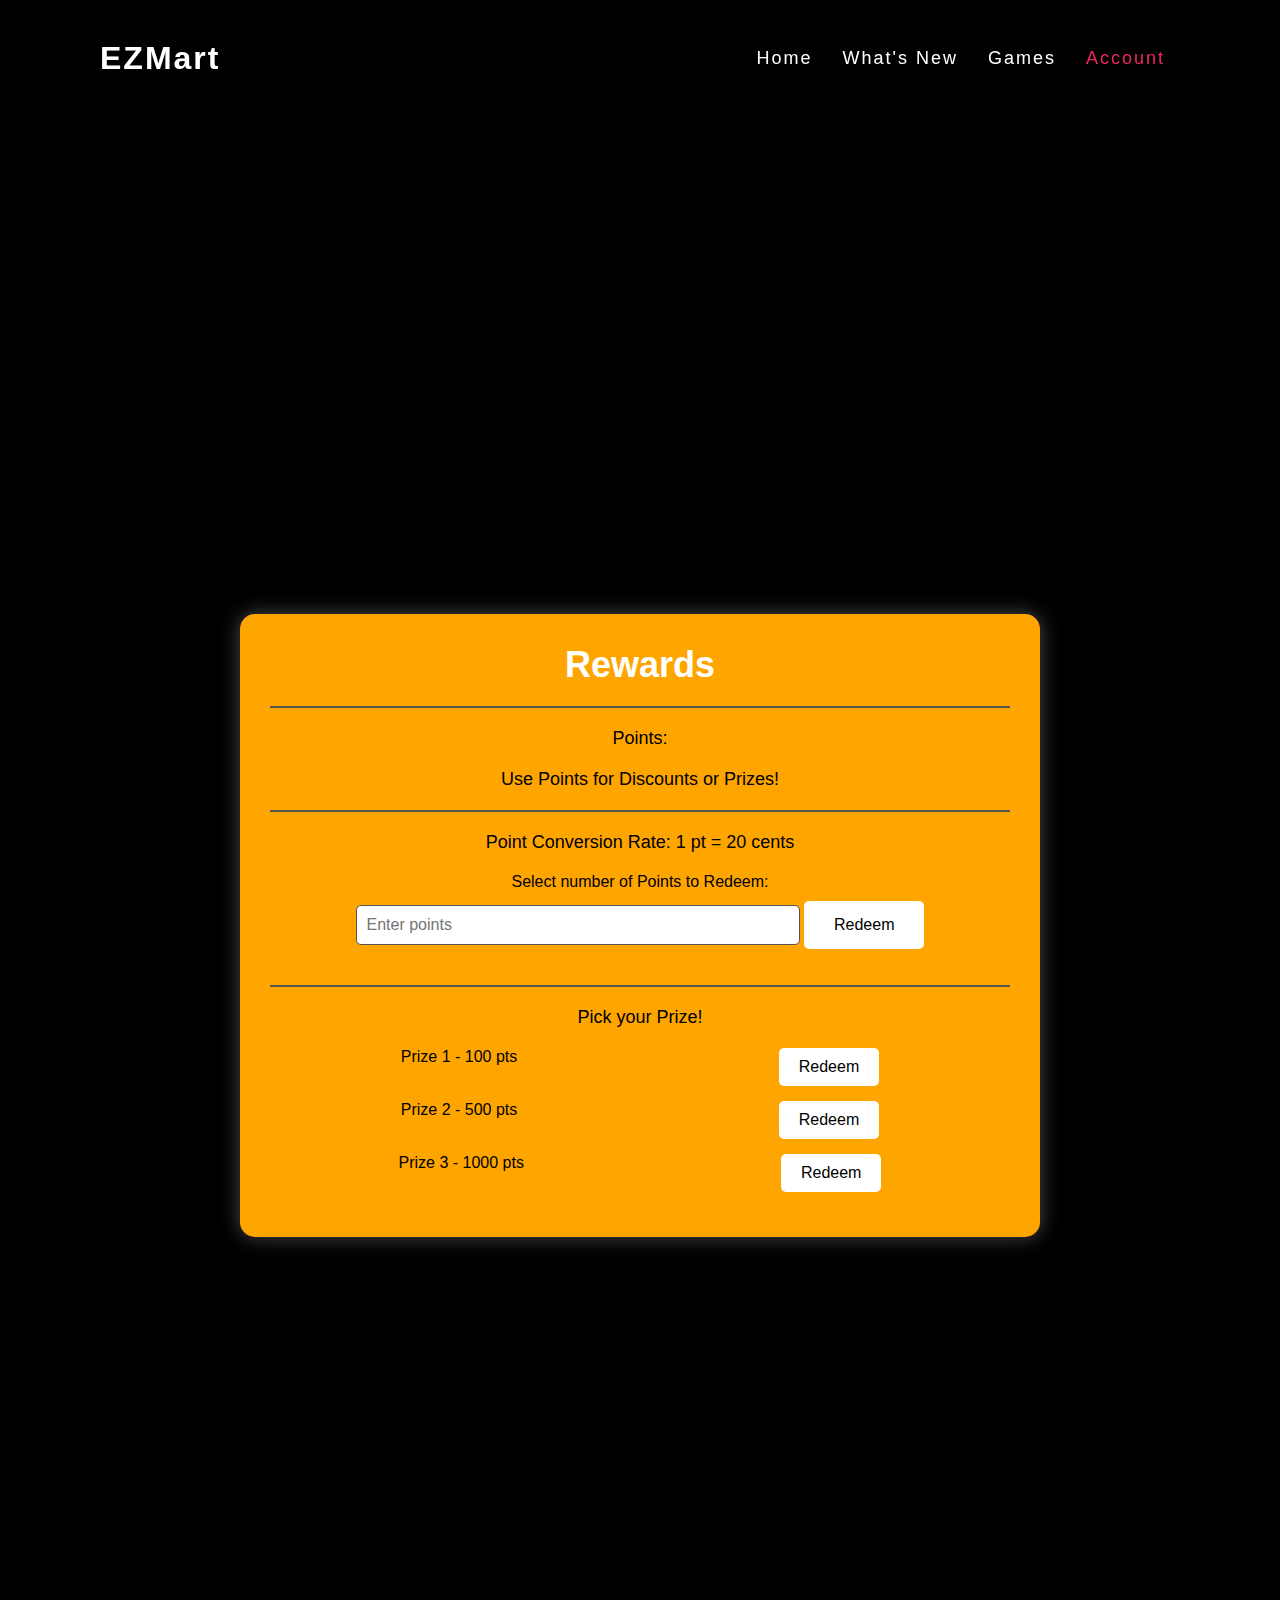
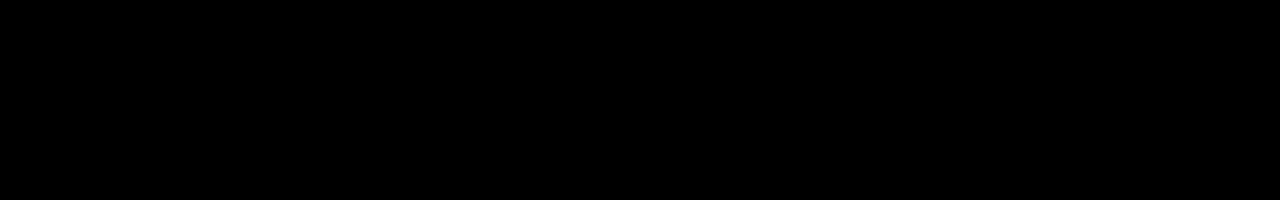
<file: Claim Prizes.html>
<!DOCTYPE html>
<html>
<head>
    <title>Claim Prizes</title>
    <style>
        @media (max-width: 1000px) {
            header {
                padding: 20px 50px;
            }
        }

        @media (max-width: 700px) {
            header {
                flex-direction: column;
            }

            header ul {
                width: 100%;
                text-align: center;
            }

            header ul li {
                margin: 10px 0;
            }

            header ul li a {
                margin: 0;
            }
        }
        * {
            margin: 0;
            padding: 0;
            box-sizing: border-box;
            font-family: 'Poppins', sans-serif;
        }
        body {
            background: #000;
            min-height: 200vh;
            display: flex;
            justify-content: center;
            align-items: center;
            flex-direction: column;
            margin: 0;
        }

        header {
            position: fixed;
            top: 0;
            left: 0;
            width: 100%;
            display: flex;
            justify-content: space-between;
            align-items: center;
            transition: 0.6s;
            padding: 40px 100px;
            z-index: 100000;
        }

        header.sticky {
            padding: 5px 100px;
            background: #fff;
        }

        header .logo {
            font-weight: 700;
            color: #fff;
            text-decoration: none;
            font-size: 2em;
            text-transform: none;
            letter-spacing: 2px;
            transition: 0.6s;
        }

        header ul {
            display: flex;
            list-style: none;
            margin: 0;
            padding: 0;
        }

        header ul li {
            margin: 0 15px;
        }

        header ul li a {
            text-decoration: none;
            color: #fff;
            letter-spacing: 2px;
            font-size: 18px;
            transition: 0.6s;
        }
        header ul li a:hover,
        header ul li a.active {
            color: #ee2761
        }
        header.sticky ul li a.active,
        header.sticky ul li a:hover {
            color: #ee2761
        }
        header.sticky .logo,
        header.sticky ul li a {
            color: #000;
        }

        #rewards-container {
            background-color: orange;
            width: 800px;
            padding: 30px;
            margin-top: 50px;
            text-align: center;
            border-radius: 15px;
            box-shadow: 0 0 20px rgba(255, 255, 255, 0.3);
        }

        #account-points {
            font-size: 18px;
        }

        h1 {
            color: white;
            font-size: 36px;
            margin-bottom: 20px;
        }

        hr {
            border: 1px solid #555;
            margin: 20px 0;
        }

        p {
            font-size: 18px;
            margin-bottom: 20px;
        }

        label {
            font-size: 16px;
            margin-bottom: 10px;
            display: block;
        }

        #redeem-input {
            font-size: 16px;
            margin-bottom: 20px;
            padding: 10px;
            width: 60%;
            border: 1px solid #555;
            border-radius: 5px;
            box-sizing: border-box;
        }

        #redeem-button {
            padding: 15px 30px;
            font-size: 16px;
            background-color: #fff;
            color: #000;
            border: none;
            cursor: pointer;
            border-radius: 5px;
            transition: background-color 0.3s;
        }

        #redeem-button:hover {
            background-color: #ddd;
        }

        .prizes-container {
            display: flex;
            justify-content: space-around;
            margin-bottom: 15px;
        }

        .prize {
            font-size: 18px;
            margin-bottom: 10px;
        }

        .redeem-button {
            padding: 10px 20px;
            font-size: 16px;
            background-color: #fff;
            color: #000;
            border: none;
            cursor: pointer;
            border-radius: 5px;
            transition: background-color 0.3s;
        }

        .redeem-button:hover {
            background-color: #ddd;
        }
    </style>
</head>
<body>
    <header>
        <a href="#" class="logo">EZMart</a>
        <ul>
            <li><a href="index.html">Home</a></li>
            <li><a href="What's-New.html">What's New</a></li>
            <li><a href="Games.html">Games</a></li>
            <li><a id="account-link" href="Account.html" class="active">Account</a></li>
        </ul>
        <script src="script.js"></script>
    </header>

    <div id="rewards-container">
        <h1>Rewards</h1>
        <hr>
        <p>Points: <span id="account-points"></span></p>
        <p>Use Points for Discounts or Prizes!</p>
        <hr>
        <p>Point Conversion Rate: 1 pt = 20 cents</p>
        <label for="redeem-input">Select number of Points to Redeem:</label>
        <input type="number" id="redeem-input" placeholder="Enter points">
        <button id="redeem-button" onclick="redeemPoints()">Redeem</button>
        <hr>
        <p>Pick your Prize!</p>
        <div class="prizes-container">
            <div class="prize-1">Prize 1 - 100 pts</div>
            <button class="redeem-button" onclick="redeemPrize(100)">Redeem</button>
        </div>
        <div class="prizes-container">
            <div class="prize-2">Prize 2 - 500 pts</div>
            <button class="redeem-button" onclick="redeemPrize(500)">Redeem</button>
        </div>
        <div class="prizes-container">
            <div class="prize-3">Prize 3 - 1000 pts</div>
            <button class="redeem-button" onclick="redeemPrize(1000)">Redeem</button>
        </div>
    </div>

    <script>
        window.addEventListener("scroll", function () {
            var header = document.querySelector("header");
            header.classList.toggle("sticky", window.scrollY > 0);
        });

        window.addEventListener("DOMContentLoaded", function () {
            const accountPts = localStorage.getItem("accountPoints");
            const currentPtsElement = document.getElementById("account-points");

            if (accountPts) {
                currentPtsElement.textContent = accountPts;
            }
        });

        function redeemPoints() {
            const inputPts = document.getElementById("redeem-input").value;

            if (inputPts > 0 && inputPts <= 500) {
                const deduction = inputPts * 0.20;

                const currentPtsElement = document.getElementById("account-points");
                const currentPts = parseInt(currentPtsElement.textContent, 10);
                const newPts = currentPts - inputPts;
                currentPtsElement.textContent = newPts;

                localStorage.setItem("accountPoints", newPts);

                alert(`${inputPts} points have been redeemed. Your next purchase is deducted by $${deduction.toFixed(2)}`);
            } 
            else {
                alert("Please enter a valid number of points to redeem.");
            }
        }

        function redeemPrize(pointsToRedeem) {
            const currentPtsElement = document.getElementById("account-points");
            const currentPts = parseInt(currentPtsElement.textContent, 10);

            if (currentPts > pointsToRedeem) {
                const newPts = currentPts - pointsToRedeem;
                currentPtsElement.textContent = newPts

                localStorage.setItem("accountPoints", newPts)
                alert("Your Prize has been Claimed!")
            }

            else {
                alert("Insufficient Points. Please select a prize you have enough points to redeem.")
            }
        }
    </script>
    <script src="script.js"></script>
</body>
</html>
</file>
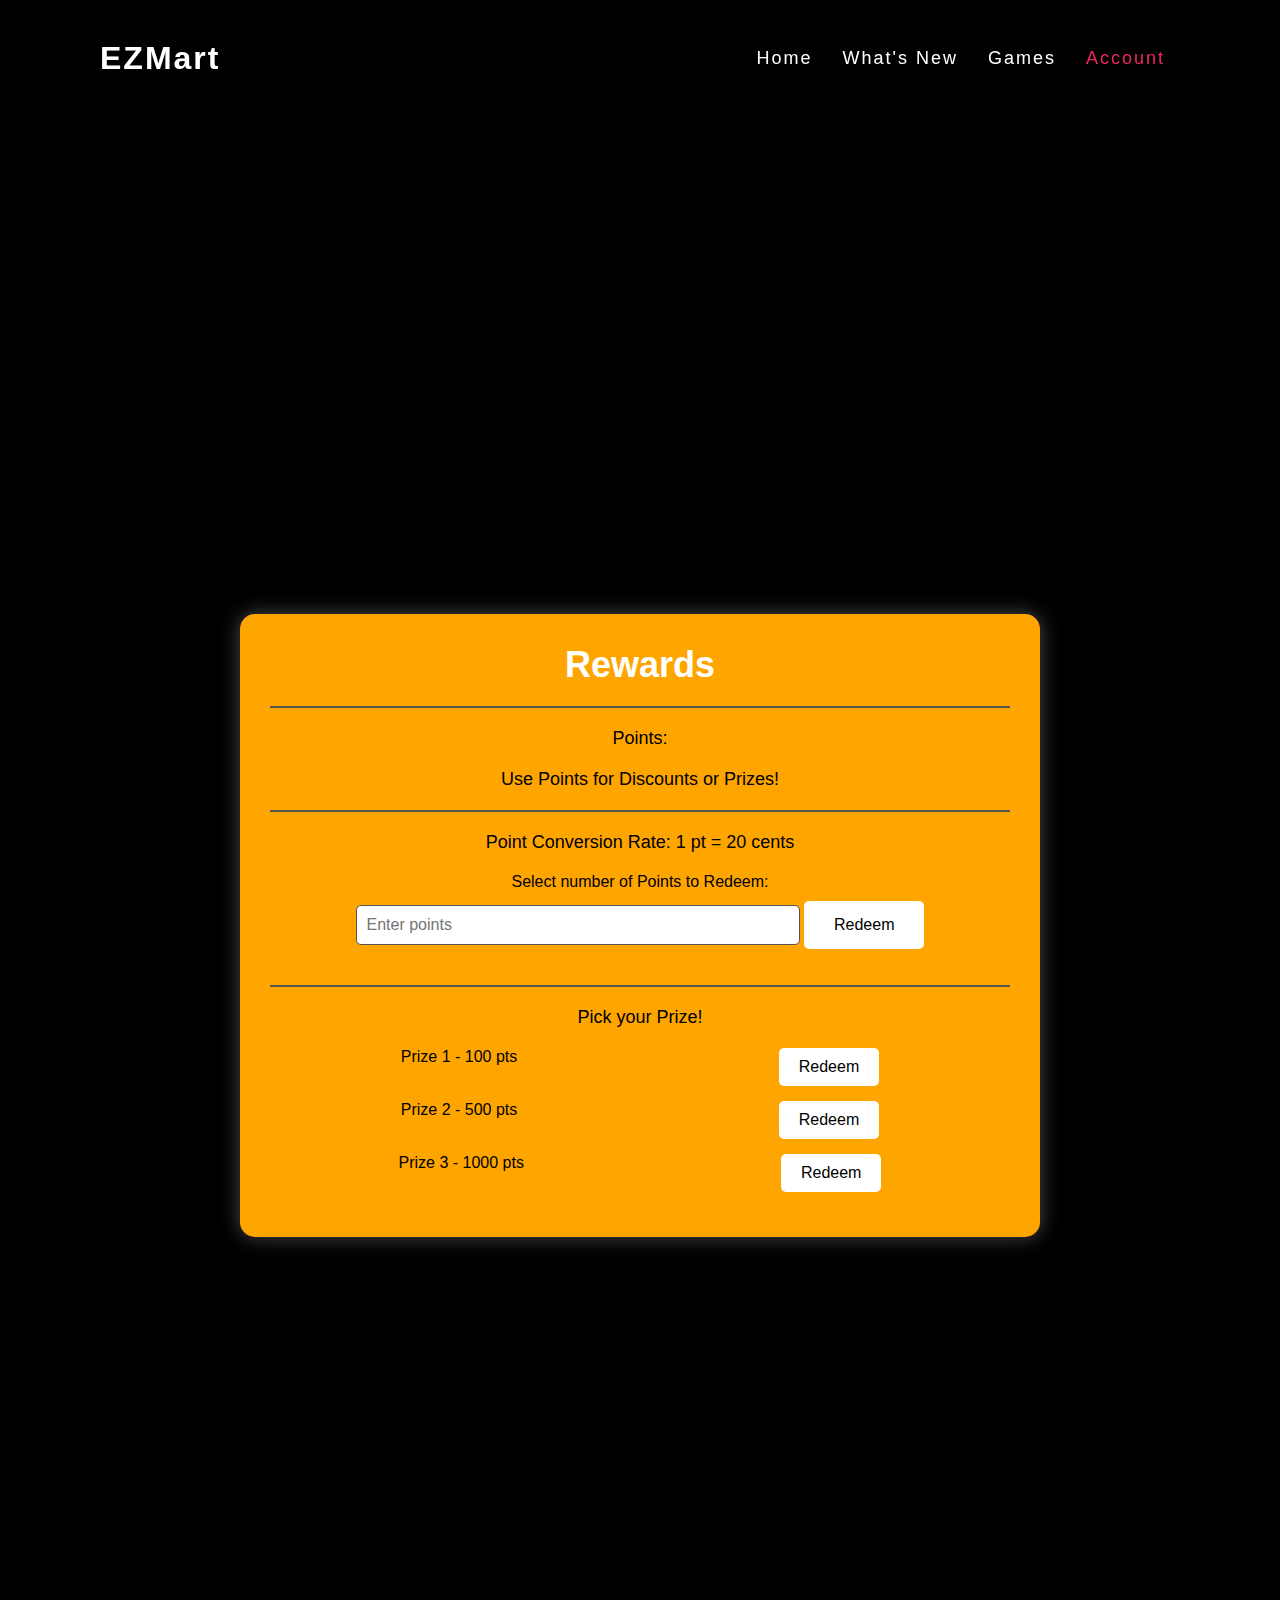
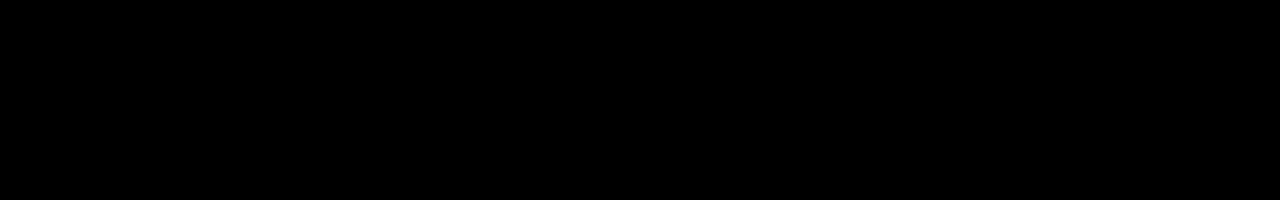
<file: Claim-Prizes.html>
<!DOCTYPE html>
<html>
<head>
    <link rel="icon" href="online-store.png">
    <title>Claim Prizes</title>
    <style>
        @media (max-width: 1000px) {
            header {
                padding: 20px 50px;
            }
        }

        @media (max-width: 700px) {
            header {
                flex-direction: column;
            }

            header ul {
                width: 100%;
                text-align: center;
            }

            header ul li {
                margin: 10px 0;
            }

            header ul li a {
                margin: 0;
            }
        }
        * {
            margin: 0;
            padding: 0;
            box-sizing: border-box;
            font-family: 'Poppins', sans-serif;
        }
        body {
            background: #000;
            min-height: 200vh;
            display: flex;
            justify-content: center;
            align-items: center;
            flex-direction: column;
            margin: 0;
        }

        header {
            position: fixed;
            top: 0;
            left: 0;
            width: 100%;
            display: flex;
            justify-content: space-between;
            align-items: center;
            transition: 0.6s;
            padding: 40px 100px;
            z-index: 100000;
        }

        header.sticky {
            padding: 5px 100px;
            background: #fff;
        }

        header .logo {
            font-weight: 700;
            color: #fff;
            text-decoration: none;
            font-size: 2em;
            text-transform: none;
            letter-spacing: 2px;
            transition: 0.6s;
        }

        header ul {
            display: flex;
            list-style: none;
            margin: 0;
            padding: 0;
        }

        header ul li {
            margin: 0 15px;
        }

        header ul li a {
            text-decoration: none;
            color: #fff;
            letter-spacing: 2px;
            font-size: 18px;
            transition: 0.6s;
        }
        header ul li a:hover,
        header ul li a.active {
            color: #ee2761
        }
        header.sticky ul li a.active,
        header.sticky ul li a:hover {
            color: #ee2761
        }
        header.sticky .logo,
        header.sticky ul li a {
            color: #000;
        }

        #rewards-container {
            background-color: orange;
            width: 800px;
            padding: 30px;
            margin-top: 50px;
            text-align: center;
            border-radius: 15px;
            box-shadow: 0 0 20px rgba(255, 255, 255, 0.3);
        }

        #account-points {
            font-size: 18px;
        }

        h1 {
            color: white;
            font-size: 36px;
            margin-bottom: 20px;
        }

        hr {
            border: 1px solid #555;
            margin: 20px 0;
        }

        p {
            font-size: 18px;
            margin-bottom: 20px;
        }

        label {
            font-size: 16px;
            margin-bottom: 10px;
            display: block;
        }

        #redeem-input {
            font-size: 16px;
            margin-bottom: 20px;
            padding: 10px;
            width: 60%;
            border: 1px solid #555;
            border-radius: 5px;
            box-sizing: border-box;
        }

        #redeem-button {
            padding: 15px 30px;
            font-size: 16px;
            background-color: #fff;
            color: #000;
            border: none;
            cursor: pointer;
            border-radius: 5px;
            transition: background-color 0.3s;
        }

        #redeem-button:hover {
            background-color: #ddd;
        }

        .prizes-container {
            display: flex;
            justify-content: space-around;
            margin-bottom: 15px;
        }

        .prize {
            font-size: 18px;
            margin-bottom: 10px;
        }

        .redeem-button {
            padding: 10px 20px;
            font-size: 16px;
            background-color: #fff;
            color: #000;
            border: none;
            cursor: pointer;
            border-radius: 5px;
            transition: background-color 0.3s;
        }

        .redeem-button:hover {
            background-color: #ddd;
        }
    </style>
</head>
<body>
    <header>
        <a href="#" class="logo">EZMart</a>
        <ul>
            <li><a href="index.html">Home</a></li>
            <li><a href="What's-New.html">What's New</a></li>
            <li><a href="Games.html">Games</a></li>
            <li><a id="account-link" href="Account.html" class="active">Account</a></li>
        </ul>
        <script src="script.js"></script>
    </header>

    <div id="rewards-container">
        <h1>Rewards</h1>
        <hr>
        <p>Points: <span id="account-points"></span></p>
        <p>Use Points for Discounts or Prizes!</p>
        <hr>
        <p>Point Conversion Rate: 1 pt = 20 cents</p>
        <label for="redeem-input">Select number of Points to Redeem:</label>
        <input type="number" id="redeem-input" placeholder="Enter points">
        <button id="redeem-button" onclick="redeemPoints()">Redeem</button>
        <hr>
        <p>Pick your Prize!</p>
        <div class="prizes-container">
            <div class="prize-1">Prize 1 - 100 pts</div>
            <button class="redeem-button" onclick="redeemPrize(100)">Redeem</button>
        </div>
        <div class="prizes-container">
            <div class="prize-2">Prize 2 - 500 pts</div>
            <button class="redeem-button" onclick="redeemPrize(500)">Redeem</button>
        </div>
        <div class="prizes-container">
            <div class="prize-3">Prize 3 - 1000 pts</div>
            <button class="redeem-button" onclick="redeemPrize(1000)">Redeem</button>
        </div>
    </div>

    <script>
        window.addEventListener("scroll", function () {
            var header = document.querySelector("header");
            header.classList.toggle("sticky", window.scrollY > 0);
        });

        window.addEventListener("DOMContentLoaded", function () {
            const accountPts = localStorage.getItem("accountPoints");
            const currentPtsElement = document.getElementById("account-points");

            if (accountPts) {
                currentPtsElement.textContent = accountPts;
            }
        });

        function redeemPoints() {
            const inputPts = document.getElementById("redeem-input").value;

            if (inputPts > 0 && inputPts <= 500) {
                const deduction = inputPts * 0.20;

                const currentPtsElement = document.getElementById("account-points");
                const currentPts = parseInt(currentPtsElement.textContent, 10);
                const newPts = currentPts - inputPts;
                currentPtsElement.textContent = newPts;

                localStorage.setItem("accountPoints", newPts);

                alert(`${inputPts} points have been redeemed. Your next purchase is deducted by $${deduction.toFixed(2)}`);
            } 
            else {
                alert("Please enter a valid number of points to redeem.");
            }
        }

        function redeemPrize(pointsToRedeem) {
            const currentPtsElement = document.getElementById("account-points");
            const currentPts = parseInt(currentPtsElement.textContent, 10);

            if (currentPts > pointsToRedeem) {
                const newPts = currentPts - pointsToRedeem;
                currentPtsElement.textContent = newPts

                localStorage.setItem("accountPoints", newPts)
                alert("Your Prize has been Claimed!")
            }

            else {
                alert("Insufficient Points. Please select a prize you have enough points to redeem.")
            }
        }
    </script>
    <script src="script.js"></script>
</body>
</html>
</file>
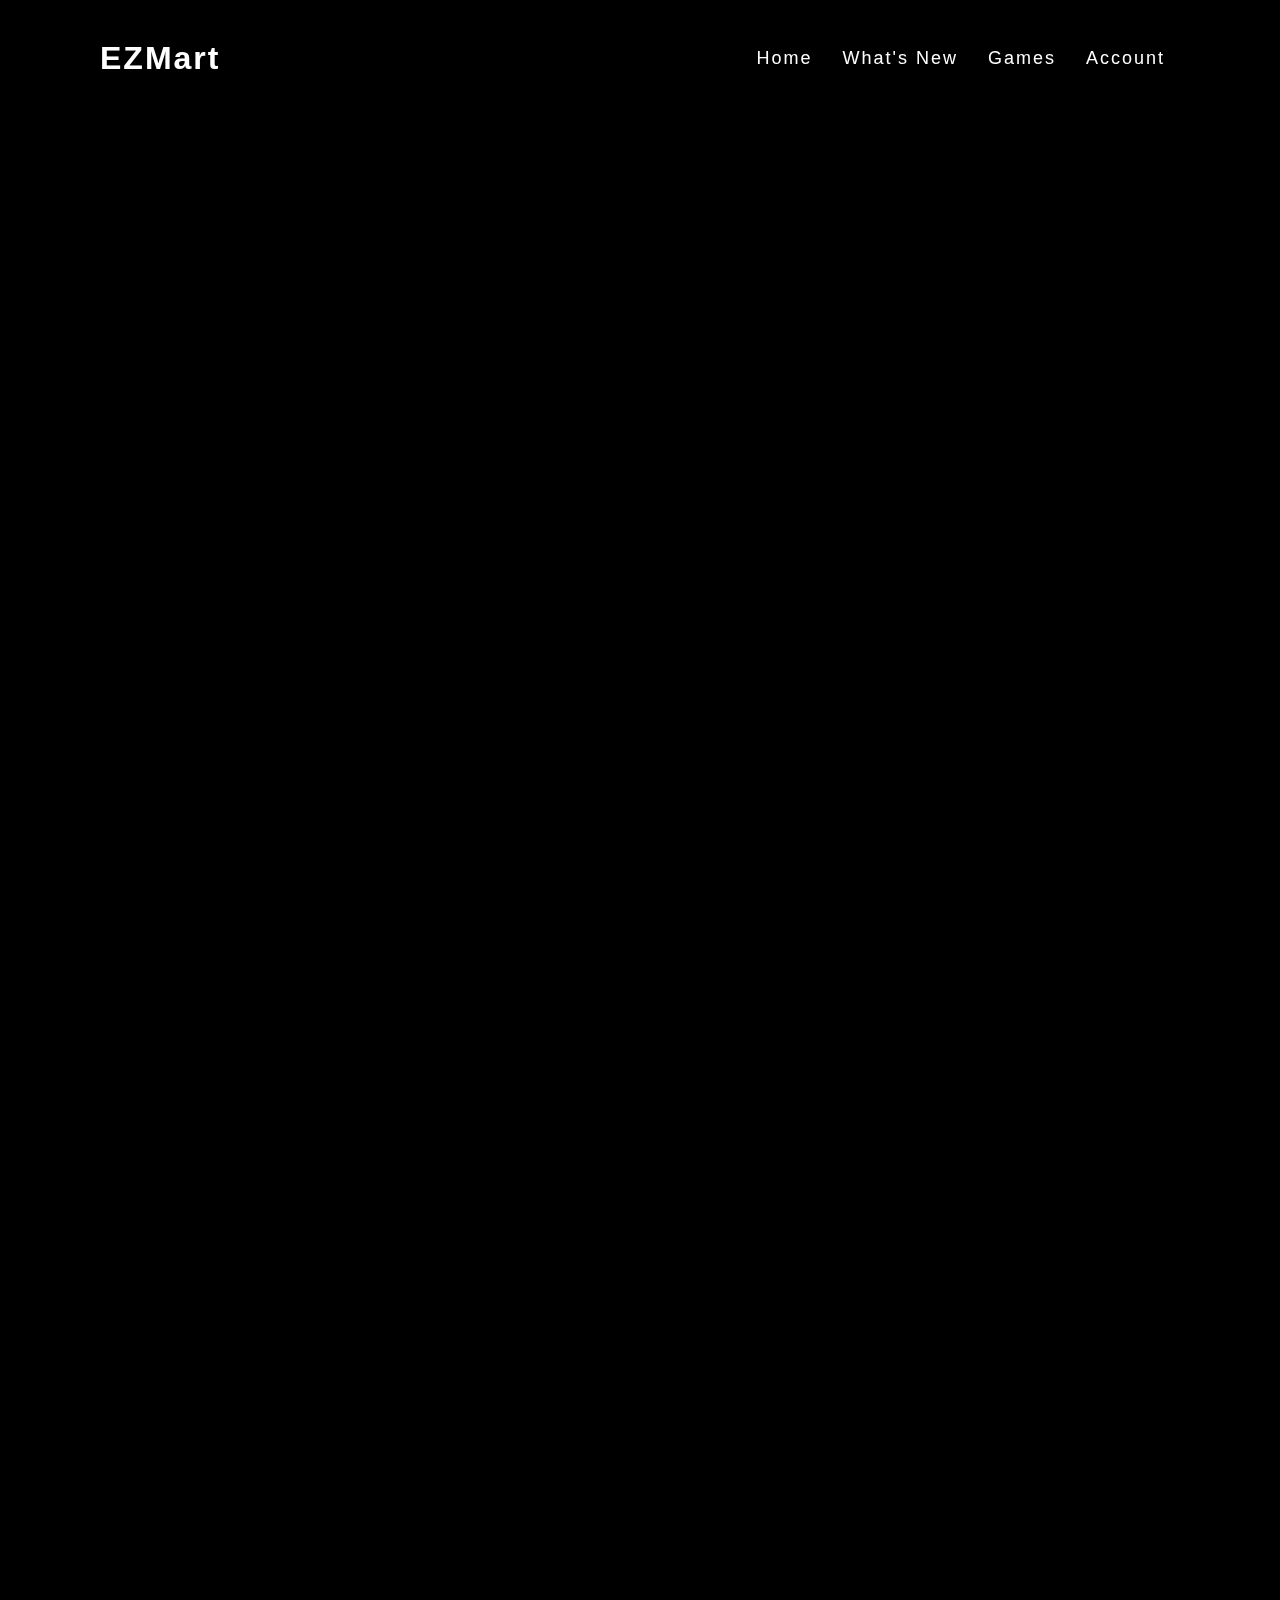
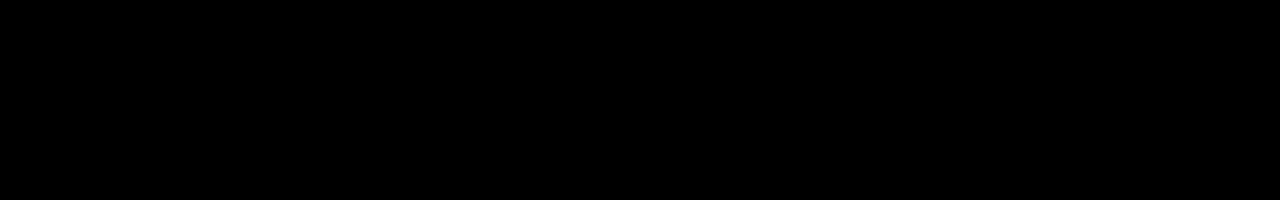
<file: Order History.html>
<!DOCTYPE html>
<html>
<head>
    <style>
        @media (max-width: 1000px) {
            header {
                padding: 20px 50px;
            }
        }

        @media (max-width: 700px) {
            header {
                flex-direction: column;
            }

            header ul {
                width: 100%;
                text-align: center;
            }

            header ul li {
                margin: 10px 0;
            }

            header ul li a {
                margin: 0;
            }
        }
        * {
            margin: 0;
            padding: 0;
            box-sizing: border-box;
            font-family: 'Poppins', sans-serif;
        }
        body {
            background: #000;
            min-height: 200vh;
            display: flex;
            justify-content: center;
            align-items: center;
            flex-direction: column;
            margin: 0;
        }

        header {
            position: fixed;
            top: 0;
            left: 0;
            width: 100%;
            display: flex;
            justify-content: space-between;
            align-items: center;
            transition: 0.6s;
            padding: 40px 100px;
            z-index: 100000;
        }

        header.sticky {
            padding: 5px 100px;
            background: #fff;
        }

        header .logo {
            font-weight: 700;
            color: #fff;
            text-decoration: none;
            font-size: 2em;
            text-transform: none;
            letter-spacing: 2px;
            transition: 0.6s;
        }

        header ul {
            display: flex;
            list-style: none;
            margin: 0;
            padding: 0;
        }

        header ul li {
            margin: 0 15px;
        }

        header ul li a {
            text-decoration: none;
            color: #fff;
            letter-spacing: 2px;
            font-weight: 500px;
            font-size: 18px;
            transition: 0.6s;
        }
        header.sticky .logo,
        header.sticky ul li a {
            color: #000;
        }
    </style>
</head>
<body>
    <header>
        <a href="#" class="logo">EZMart</a>
        <ul>
            <li><a href="index.html">Home</a></li>
            <li><a href="What's New.html">What's New</a></li>
            <li><a href="Games.html">Games</a></li>
            <li><a id="account-link" href="Account.html">Account</a></li>
        </ul>
        <script src="script.js"></script>
    </header>
    <script>
        window.addEventListener("scroll", function () {
            var header = document.querySelector("header");
            header.classList.toggle("sticky", window.scrollY > 0);
        });
    </script>
</body>
</html>
</file>
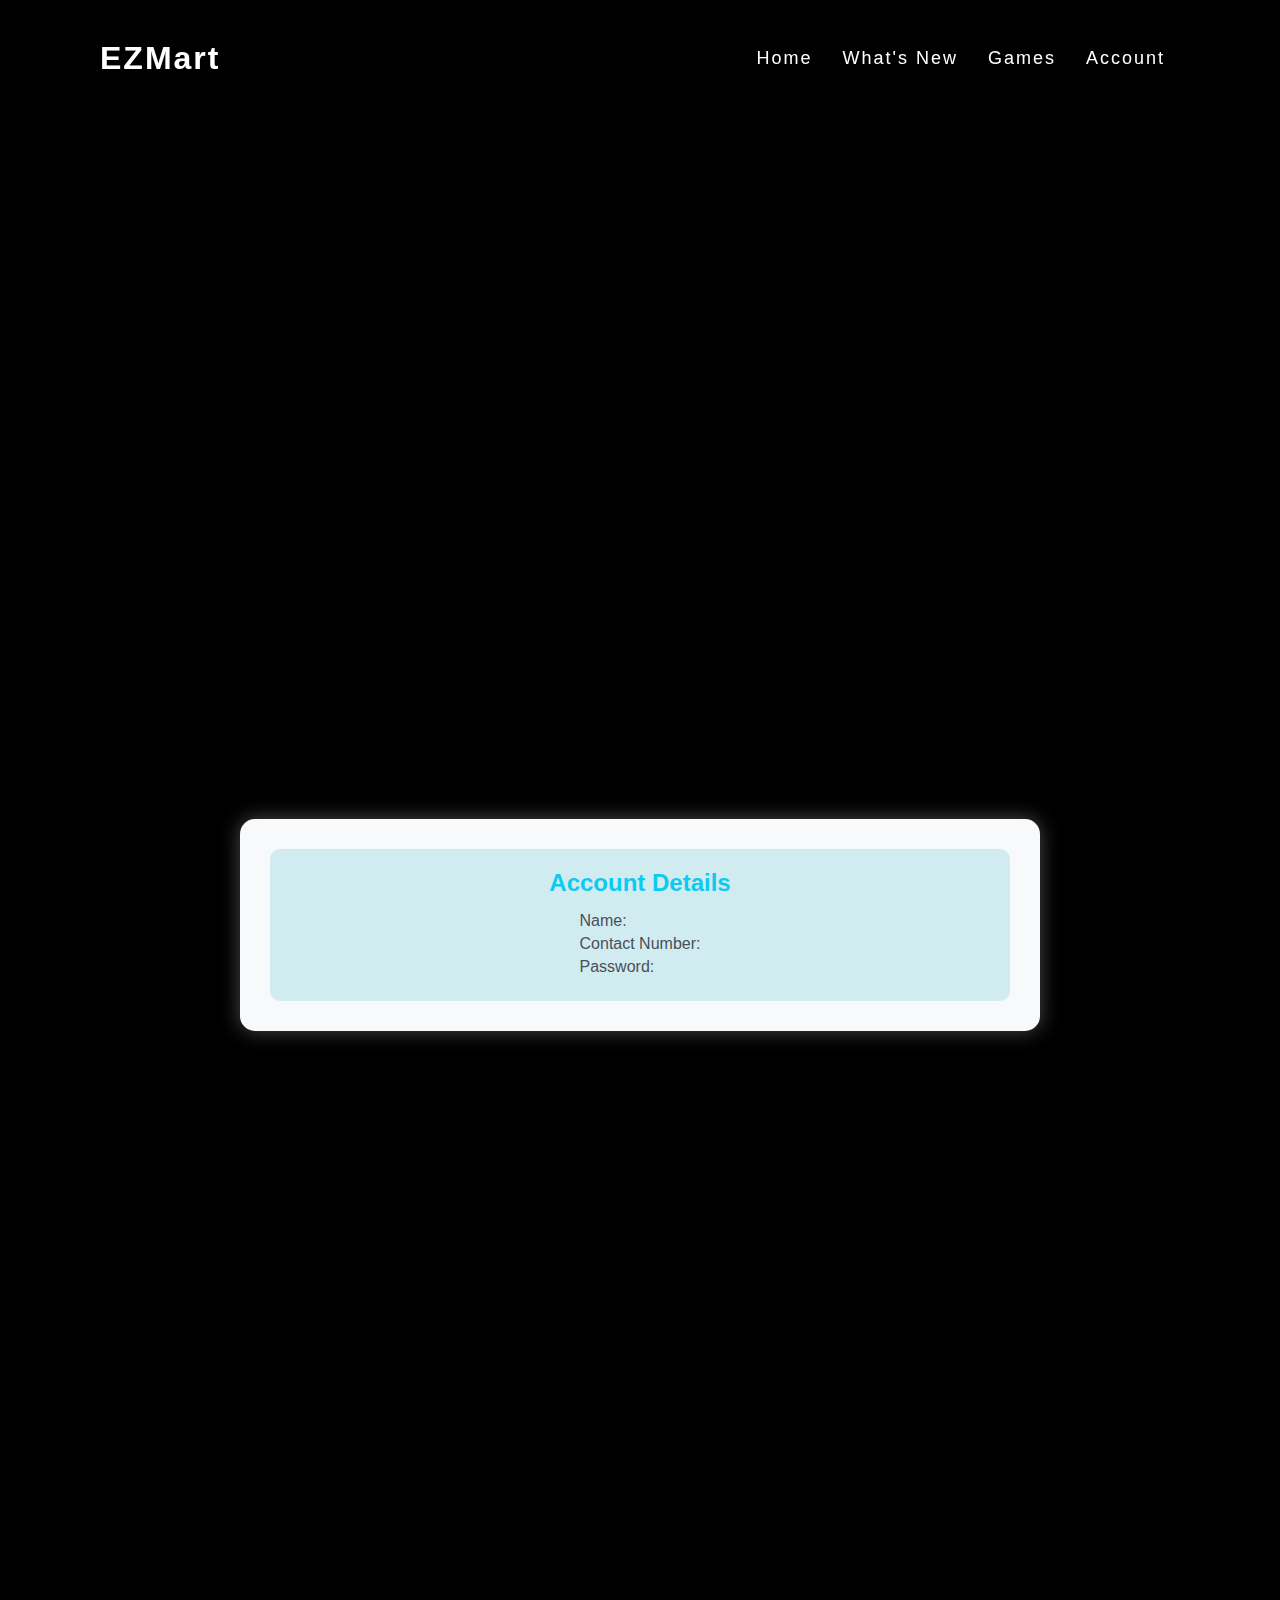
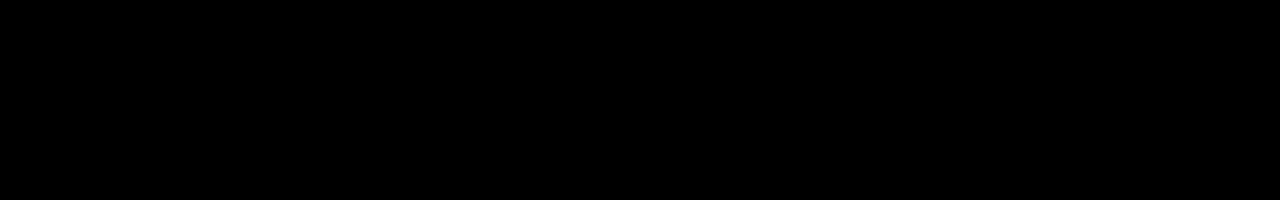
<file: Settings.html>
<!DOCTYPE html>
<html lang="en">
<head>
    <link rel="icon" href="online-store.png">
    <title>Settings</title>
    <style>
        @media (max-width: 1000px) {
            header {
                padding: 20px 50px;
            }
        }

        @media (max-width: 700px) {
            header {
                flex-direction: column;
            }

            header ul {
                width: 100%;
                text-align: center;
            }

            header ul li {
                margin: 10px 0;
            }

            header ul li a {
                margin: 0;
            }
        }

        * {
            margin: 0;
            padding: 0;
            box-sizing: border-box;
            font-family: 'Poppins', sans-serif;
        }

        body {
            background: #000;
            min-height: 200vh;
            display: flex;
            justify-content: center;
            align-items: center;
            flex-direction: column;
            margin: 0;
        }

        header {
            position: fixed;
            top: 0;
            left: 0;
            width: 100%;
            display: flex;
            justify-content: space-between;
            align-items: center;
            transition: 0.6s;
            padding: 40px 100px;
            z-index: 100000;
        }

        header.sticky {
            padding: 5px 100px;
            background: #fff;
        }

        header .logo {
            font-weight: 700;
            color: #fff;
            text-decoration: none;
            font-size: 2em;
            text-transform: none;
            letter-spacing: 2px;
            transition: 0.6s;
        }

        header ul {
            display: flex;
            list-style: none;
            margin: 0;
            padding: 0;
        }

        header ul li {
            margin: 0 15px;
        }

        header ul li a {
            text-decoration: none;
            color: #fff;
            letter-spacing: 2px;
            font-size: 18px;
            transition: 0.6s;
        }

        header ul li a:hover,
        header ul li a.active {
            color: #ee2761
        }

        header.sticky ul li a.active,
        header.sticky ul li a:hover {
            color: #ee2761
        }

        header.sticky .logo,
        header.sticky ul li a {
            color: #000;
        }

        .settings-container {
            background-color: #f8f9fa;
            width: 800px;
            padding: 30px;
            margin-top: 50px;
            text-align: center;
            border-radius: 15px;
            box-shadow: 0 0 20px rgba(255, 255, 255, 0.3);
        }

        .acc-info {
            background: #d1ecf1;
            padding: 20px;
            border-radius: 10px;
            display: flex;
            flex-direction: column;
            align-items: center;
            justify-content: space-around;
            position: relative;
        }

        .acc-info h1 {
            color: #0dcaf0;
            font-size: 24px;
            margin-bottom: 10px;
        }

        .acc-info ul {
            list-style: none;
            padding: 0;
            margin: 0;
            text-align: left;
        }

        .acc-info li {
            font-size: 16px;
            margin: 5px 0;
            color: #495057;
        }

        .acc-info span {
            font-weight: bold;
        }
    </style>
</head>
<body>
    <header>
        <a href="#" class="logo">EZMart</a>
        <ul>
            <li><a href="index.html">Home</a></li>
            <li><a href="What's-New.html">What's New</a></li>
            <li><a href="Games.html">Games</a></li>
            <li><a id="account-link" href="Account.html">Account</a></li>
        </ul>
        <script src="script.js"></script>
    </header>

    <div class="settings-container">
        <div class="acc-info">
            <h1>Account Details</h1>
            <ul>
                <li>Name: <span id="acc-name"></span></li>
                <li>Contact Number: <span id="acc-contact"></span></li>
                <li>Password: <span id="acc-password"></span></li>
            </ul>
        </div>
    </div>

    <script>
        window.addEventListener("scroll", function () {
            var header = document.querySelector("header");
            header.classList.toggle("sticky", window.scrollY > 0);
        });

        document.addEventListener("DOMContentLoaded", function () {
            const accountHolderName = localStorage.getItem("accountHolderName");

            if (accountHolderName) {
                document.getElementById("acc-name").textContent = accountHolderName;
            }

            const accountHolderContact = localStorage.getItem("accountHolderContact");

            if (accountHolderContact) {
                document.getElementById("acc-contact").textContent = accountHolderContact;
            }

            const accountHolderPassword = localStorage.getItem("accountHolderPassword");

            if (accountHolderPassword) {
                document.getElementById("acc-password").textContent = accountHolderPassword;
            }
        });
    </script>
</body>
</html>
</file>
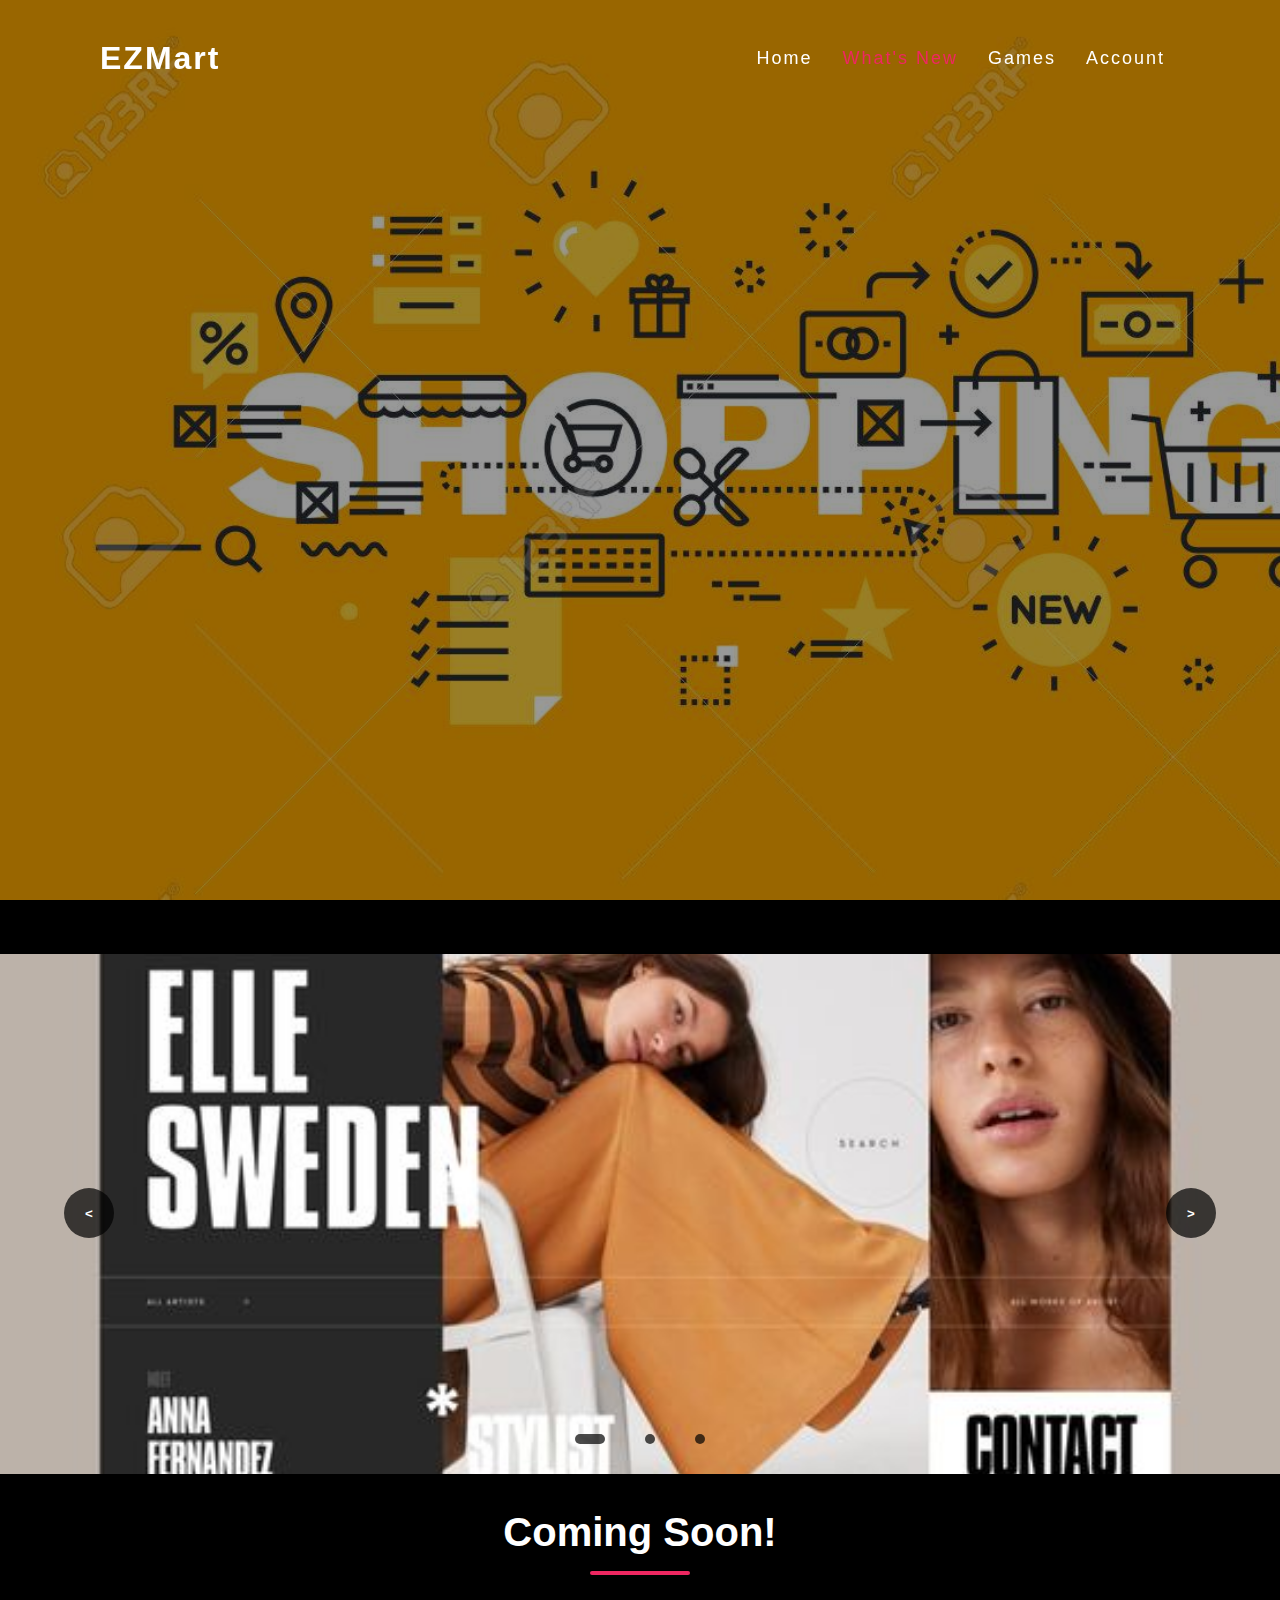
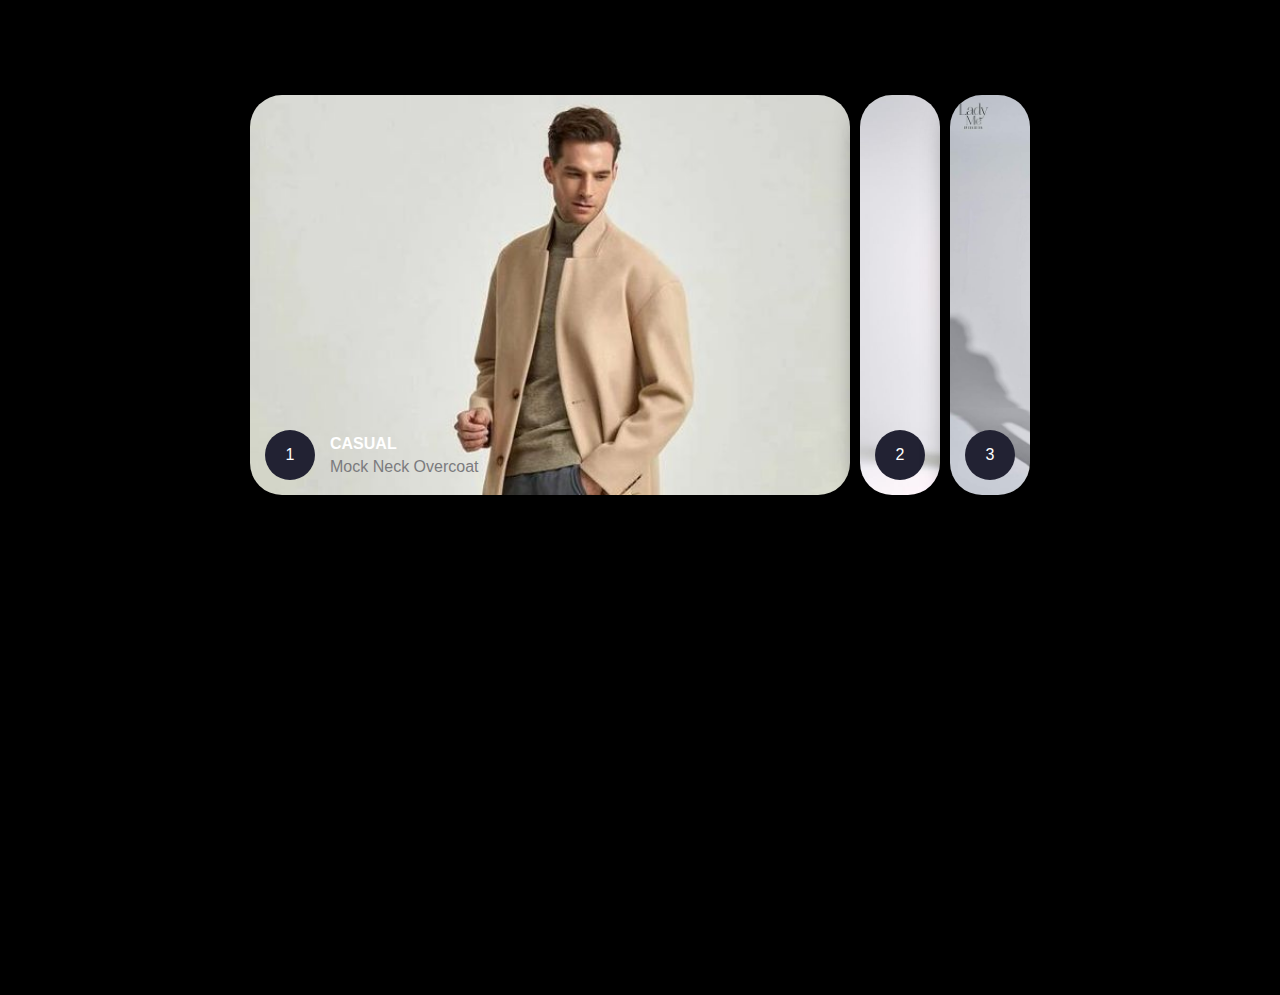
<file: What's New.html>
<!DOCTYPE html>
<html>
<head>
    <style>
        @media (max-width: 1000px) {
            header {
                padding: 20px 50px;
            }
        }

        @media (max-width: 700px) {
            header {
                flex-direction: column;
            }

            header ul {
                width: 100%;
                text-align: center;
            }

            header ul li {
                margin: 10px 0;
            }

            header ul li a {
                margin: 0;
            }
        }
        * {
            margin: 0;
            padding: 0;
            box-sizing: border-box;
            font-family: 'Roboto Condensed', sans-serif;
        }
        body {
            background: #000;
            min-height: 100vh;
            display: flex;
            justify-content: center;
            align-items: center;
            flex-direction: column;
            margin: 0;
        }

        header {
            position: fixed;
            top: 0;
            left: 0;
            width: 100%;
            display: flex;
            justify-content: space-between;
            align-items: center;
            transition: 0.6s;
            padding: 40px 100px;
            z-index: 100000;
        }

        header.sticky {
            padding: 5px 100px;
            background: #fff;
        }

        header .logo {
            font-weight: 700;
            color: #fff;
            text-decoration: none;
            font-size: 2em;
            text-transform: none;
            letter-spacing: 2px;
            transition: 0.6s;
        }

        header ul {
            display: flex;
            list-style: none;
            margin: 0;
            padding: 0;
        }

        header ul li {
            margin: 0 15px;
        }

        header ul li a {
            text-decoration: none;
            color: #fff;
            letter-spacing: 2px;
            font-weight: 500px;
            font-size: 18px;
            transition: 0.6s;
        }
        header ul li a:hover,
        header ul li a.active {
            color: #ee2761
        }
        header.sticky ul li a.active,
        header.sticky ul li a:hover {
            color: #ee2761
        }
        header.sticky .logo,
        header.sticky ul li a {
            color: #000;
        }
        .BgImage{
            height: 100vh;
            width: 100%;
            background-size: cover;
            background-position: left top;
            background:rgba(0, 0, 0, 0.4)url("Background_Image2.jpg");
            background-size: cover;
            background-blend-mode: darken;
            background-attachment: fixed;
            background-repeat: no-repeat;
        }
        .adSection{
            margin: 0;
            font-family: 'Poppins', sans-serif;
        }
        .adSlider{
            width: 1300px;
            max-width: 100vw;
            height: 520px;
            margin: auto;
            position: relative;
            overflow: hidden;
        }
        .adList{
            position: absolute;
            top: 0;
            left: 0;
            height: 100%;
            display: flex;
            width: max-content;
            transition: 1s;
        }
        .adList img{
            width: 1300px;
            max-width: 100vw;
            height: 100%;
            object-fit: cover;
        }
        .adButtons{
            position: absolute;
            top: 45%;
            left: 5%;
            width: 90%;
            display: flex;
            justify-content: space-between;
        }
        .adButtons button{
            width: 50px;
            height: 50px;
            border-radius: 50%;
            background:rgba(0, 0, 0, 0.7);
            color: #fff;
            border: none;
            font-family: 'Poppins', sans-serif;
            font-weight: bold;
        }
        .adDots{
            position: absolute;
            bottom: 10px;
            color: 707070;
            left: 0;
            width: 100%;
            margin: 0;
            padding: 0;
            display: flex;
            justify-content: center;
        }
        .adDots li{
            list-style: none;
            width: 10px;
            height: 10px;
            background:rgba(0, 0, 0, 0.7);
            margin: 20px;
            border-radius: 20px;
            transition: 1s;
        }
        .adDots li.active{
            width: 30px;
        }
        .adItem {
            width: 100%;
        }
        @media screen and (max-width: 768px){
            .adSlider{
                height: 300px;
            }
        }
        .top-sec{
            text-align: center;
            padding: 0 0 100px;
        }
        .top-sec h3{
            font-size: 40px;
            padding-bottom: 20px;
            color: #ffffff;
            position: relative;
        }
        .top-sec h3::after{
            content: '';
            position: absolute;
            bottom: 0;
            left: 50%;
            transform: translateX(-50%);
            width: 100px;
            height: 4px;
            background-color: #ee2761;
            border-radius: 5px;
        }
        .wrapper {
            width: 100%;
            height: 100vh;
            display: flex;
            align-items: flex-start;
            justify-content: center;
        }

        .container {
            height: 400px;
            display: flex;
            flex-wrap: nowrap;
            justify-content: start;
        }

        .card {
            width: 80px;
            border-radius: .75rem;
            background-size: cover;
            cursor: pointer;
            overflow: hidden;
            border-radius: 2rem;
            margin: 0 5px;
            display: flex;
            align-items: flex-end;
            transition: 1.6s cubic-bezier(.28, -0.03, 0, .99);
            box-shadow: 0px 10px 30px -5px rgba(0, 0, 0, 0.8);
        }

        .card>.row {
            color: white;
            display: flex;
            flex-wrap: nowrap;
        }

        .card>.row>.icon {
            background: #223;
            color: white;
            border-radius: 50%;
            width: 50px;
            display: flex;
            justify-content: center;
            align-items: center;
            margin: 15px;
        }

        .card>.row>.description {
            display: flex;
            justify-content: center;
            flex-direction: column;
            overflow: hidden;
            height: 80px;
            width: 520px;
            opacity: 0;
            transform: translateY(30px);
            transition-delay: 1.3s;
            transition: all 1.3s ease;
        }

        .description p {
            color: #7b7b7e;
            padding-top: 5px;
        }

        .description h4 {
            text-transform: uppercase;
        }

        input {
            display: none;
        }

        input:checked+label {
            width: 600px;
        }

        input:checked+label .description {
            opacity: 1 !important;
            transform: translateY(0) !important;
        }

        .card[for="c1"] {
            background-image: url('newarrival1.jpg');
        }

        .card[for="c2"] {
            background-image: url('newarrival2.jpg');
        }

        .card[for="c3"] {
            background-image: url('newarrival3.jpg');
        }

        .cards-section {
            display: flex;
            justify-content: center;
            align-items: flex-start;
            margin-top: 20px;
        }
    </style>
</head>
<body>
    <header>
        <a href="#" class="logo">EZMart</a>
        <ul>
            <li><a href="index.html">Home</a></li>
            <li><a href="What's New.html" class="active">What's New</a></li>
            <li><a href="Games.html">Games</a></li>
            <li><a id="account-link" href="Account.html">Account</a></li>
        </ul>
        <script src="script.js"></script>
    </header>

    <div class="BgImage"></div>    
    <br><br><br>
    <div class="adSection">
        <div class="adSlider">
            <div class="adList">
                <div class="adItem">
                    <img src="ArrivalAd1.jpg">
                </div>
                <div class="adItem">
                    <img src="ArrivalAd2.jpg">
                </div>
                <div class="adItem">
                    <img src="ArrivalAd3.jpg">
                </div>
            </div>
            <!-- button prev and next -->
            <div class="adButtons">
                <button id="adPrev">&lt;</button>
                <button id="adNext">&gt;</button>
            </div>
            <!-- dots (if 7 items => 7 dot) -->
            <ul class="adDots">
                <li class="active"></li>
                <li></li>
                <li></li>
            </ul>
        </div>
    </div>

    <br><br>

    <div class="top-sec">
        <h3>Coming Soon!</h3>
    </div>

    <div class="cards-section">
        <div class="wrapper">
            <div class="container">
                <input type="radio" name="slide" id="c1" checked>
                <label for="c1" class="card">
                    <div class="row">
                        <div class="icon">1</div>
                        <div class="description">
                            <h4>Casual</h4>
                            <p>Mock Neck Overcoat</p>
                        </div>
                    </div>
                </label>
                <input type="radio" name="slide" id="c2">
                <label for="c2" class="card">
                    <div class="row">
                        <div class="icon">2</div>
                        <div class="description">
                            <h4>Stylish</h4>
                            <p>Turtleneck Dress</p>
                        </div>
                    </div>
                </label>
                <input type="radio" name="slide" id="c3">
                <label for="c3" class="card">
                    <div class="row">
                        <div class="icon">3</div>
                        <div class="description">
                            <h4>Street Wear</h4>
                            <p>Cropped Vest Set</p>
                        </div>
                    </div>
                </label>
            </div>
        </div>
    </div>

    <script>
        window.addEventListener("scroll", function () {
            var header = document.querySelector("header");
            header.classList.toggle("sticky", window.scrollY > 0);
        });

                // Advertisement Slideshow
                let adList = document.querySelector('.adSlider .adList');
        let adItems = document.querySelectorAll('.adSlider .adList .adItem');
        let adDots = document.querySelectorAll('.adSlider .adDots li');
        let adPrev = document.getElementById('adPrev');
        let adNext = document.getElementById('adNext');
            
        let active = 0;
        let lengthItems = adItems.length - 1;
            
        adNext.onclick = function () {
            if (active + 1 > lengthItems) {
                active = 0;
            } else {
                active = active + 1;
            }
            reloadSlider();
        }
        adPrev.onclick = function () {
            if (active - 1 < 0) {
                active = lengthItems;
            } else {
                active = active - 1;
            }
            reloadSlider();
        }
        let refreshSlider = setInterval(() => { adNext.click() }, 5000);
        function reloadSlider() {
            let checkLeft = adItems[active].offsetLeft;
            adList.style.left = -checkLeft + 'px';
            
            let lastActiveDot = document.querySelector('.adSlider .adDots li.active');
            lastActiveDot.classList.remove('active');
            adDots[active].classList.add('active');
            clearInterval(refreshSlider);
            refreshSlider = setInterval(() => { adNext.click() }, 5000);
        }
        adDots.forEach((li, key) => {
            li.addEventListener('click', function () {
                active = key;
                reloadSlider();
            })
        })
    </script>
</body>
</html>
</file>
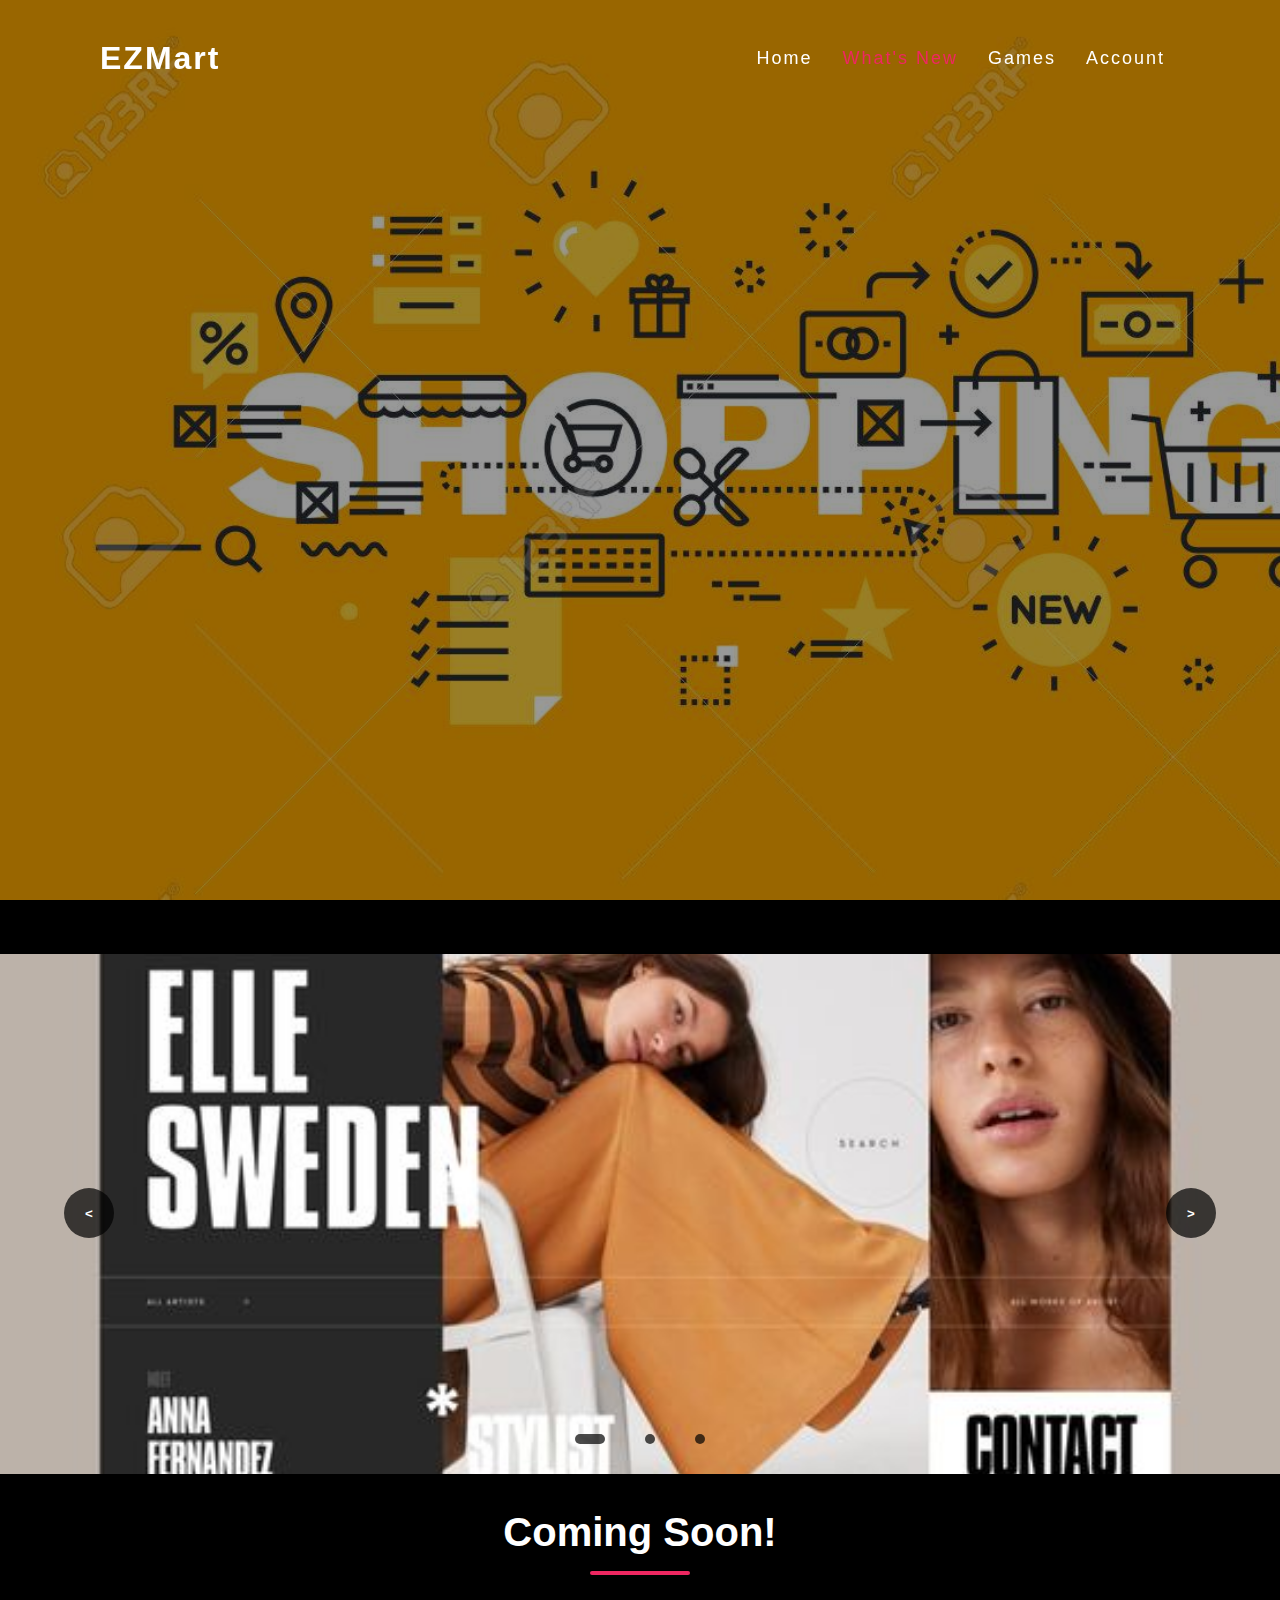
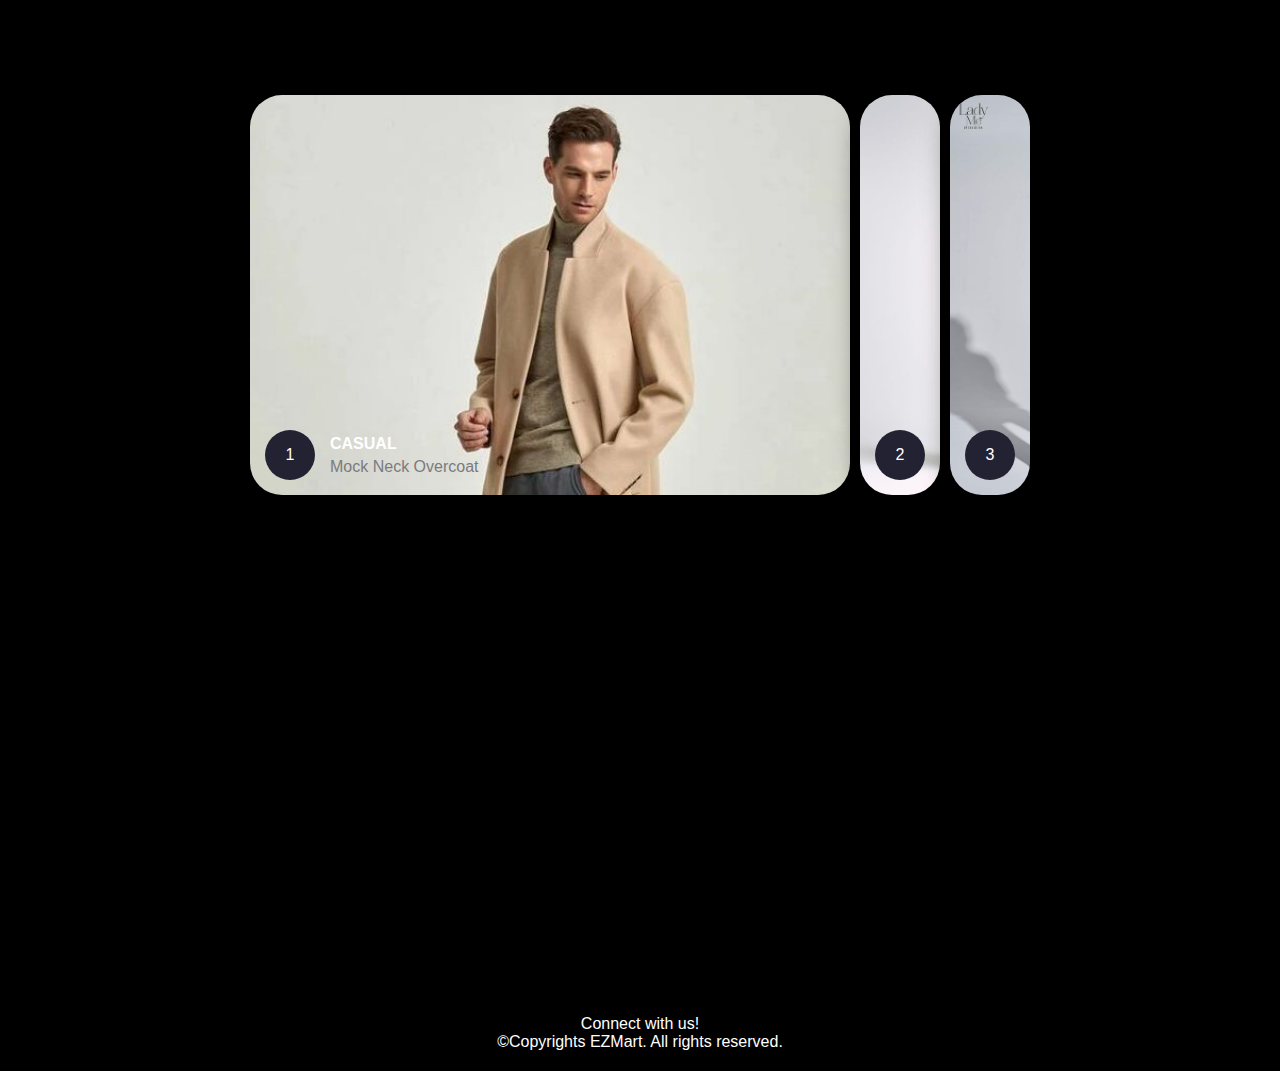
<file: What's-New.html>
<!DOCTYPE html>
<html>
<head>
    <link rel="icon" href="online-store.png">
    <meta name="viewport" content="width=device-width, initial-scale=1.0">
    <title>What's New</title>
    <style>
        @media (max-width: 1000px) {
            header {
                padding: 20px 50px;
            }
        }

        @media (max-width: 700px) {
            header {
                flex-direction: column;
            }

            header ul {
                width: 100%;
                text-align: center;
            }

            header ul li {
                margin: 10px 0;
            }

            header ul li a {
                margin: 0;
            }
        }
        * {
            margin: 0;
            padding: 0;
            box-sizing: border-box;
            font-family: 'Roboto Condensed', sans-serif;
        }
        body {
            background: #000;
            min-height: 100vh;
            display: flex;
            justify-content: center;
            align-items: center;
            flex-direction: column;
            margin: 0;
        }

        header {
            position: fixed;
            top: 0;
            left: 0;
            width: 100%;
            display: flex;
            justify-content: space-between;
            align-items: center;
            transition: 0.6s;
            padding: 40px 100px;
            z-index: 100000;
        }

        header.sticky {
            padding: 5px 100px;
            background: #fff;
        }

        header .logo {
            font-weight: 700;
            color: #fff;
            text-decoration: none;
            font-size: 2em;
            text-transform: none;
            letter-spacing: 2px;
            transition: 0.6s;
        }

        header ul {
            display: flex;
            list-style: none;
            margin: 0;
            padding: 0;
        }

        header ul li {
            margin: 0 15px;
        }

        header ul li a {
            text-decoration: none;
            color: #fff;
            letter-spacing: 2px;
            font-size: 18px;
            transition: 0.6s;
        }
        header ul li a:hover,
        header ul li a.active {
            color: #ee2761
        }
        header.sticky ul li a.active,
        header.sticky ul li a:hover {
            color: #ee2761
        }
        header.sticky .logo,
        header.sticky ul li a {
            color: #000;
        }
        .BgImage{
            height: 100vh;
            width: 100%;
            background-size: cover;
            background-position: left top;
            background:rgba(0, 0, 0, 0.4)url("Background_Image2.jpg");
            background-size: cover;
            background-blend-mode: darken;
            background-attachment: fixed;
            background-repeat: no-repeat;
        }
        .adSection{
            margin: 0;
            font-family: 'Poppins', sans-serif;
        }
        .adSlider{
            width: 1300px;
            max-width: 100vw;
            height: 520px;
            margin: auto;
            position: relative;
            overflow: hidden;
        }
        .adList{
            position: absolute;
            top: 0;
            left: 0;
            height: 100%;
            display: flex;
            width: max-content;
            transition: 1s;
        }
        .adList img{
            width: 1300px;
            max-width: 100vw;
            height: 100%;
            object-fit: cover;
        }
        .adButtons{
            position: absolute;
            top: 45%;
            left: 5%;
            width: 90%;
            display: flex;
            justify-content: space-between;
        }
        .adButtons button{
            width: 50px;
            height: 50px;
            border-radius: 50%;
            background:rgba(0, 0, 0, 0.7);
            color: #fff;
            border: none;
            font-family: 'Poppins', sans-serif;
            font-weight: bold;
        }
        .adDots{
            position: absolute;
            bottom: 10px;
            left: 0;
            width: 100%;
            margin: 0;
            padding: 0;
            display: flex;
            justify-content: center;
        }
        .adDots li{
            list-style: none;
            width: 10px;
            height: 10px;
            background:rgba(0, 0, 0, 0.7);
            margin: 20px;
            border-radius: 20px;
            transition: 1s;
        }
        .adDots li.active{
            width: 30px;
        }
        .adItem {
            width: 100%;
        }
        @media screen and (max-width: 768px){
            .adSlider{
                height: 300px;
            }
        }
        .top-sec{
            text-align: center;
            padding: 0 0 100px;
        }
        .top-sec h3{
            font-size: 40px;
            padding-bottom: 20px;
            color: #ffffff;
            position: relative;
        }
        .top-sec h3::after{
            content: '';
            position: absolute;
            bottom: 0;
            left: 50%;
            transform: translateX(-50%);
            width: 100px;
            height: 4px;
            background-color: #ee2761;
            border-radius: 5px;
        }
        .wrapper {
            width: 100%;
            height: 100vh;
            display: flex;
            align-items: flex-start;
            justify-content: center;
        }

        .container {
            height: 400px;
            display: flex;
            flex-wrap: nowrap;
            justify-content: start;
        }

        .card {
            width: 80px;
            border-radius: .75rem;
            background-size: cover;
            cursor: pointer;
            overflow: hidden;
            border-radius: 2rem;
            margin: 0 5px;
            display: flex;
            align-items: flex-end;
            transition: 1.6s cubic-bezier(.28, -0.03, 0, .99);
            box-shadow: 0px 10px 30px -5px rgba(0, 0, 0, 0.8);
        }

        .card>.row {
            color: white;
            display: flex;
            flex-wrap: nowrap;
        }

        .card>.row>.icon {
            background: #223;
            color: white;
            border-radius: 50%;
            width: 50px;
            display: flex;
            justify-content: center;
            align-items: center;
            margin: 15px;
        }

        .card>.row>.description {
            display: flex;
            justify-content: center;
            flex-direction: column;
            overflow: hidden;
            height: 80px;
            width: 520px;
            opacity: 0;
            transform: translateY(30px);
            transition-delay: 1.3s;
            transition: all 1.3s ease;
        }

        .description p {
            color: #7b7b7e;
            padding-top: 5px;
        }

        .description h4 {
            text-transform: uppercase;
        }

        input {
            display: none;
        }

        input:checked+label {
            width: 600px;
        }

        input:checked+label .description {
            opacity: 1 !important;
            transform: translateY(0) !important;
        }

        .card[for="c1"] {
            background-image: url('newarrival1.jpg');
        }

        .card[for="c2"] {
            background-image: url('newarrival2.jpg');
        }

        .card[for="c3"] {
            background-image: url('newarrival3.jpg');
        }

        .cards-section {
            display: flex;
            justify-content: center;
            align-items: flex-start;
            margin-top: 20px;
        }

        footer {
            background-color: black;
            color: white;
            padding: 20px;
            text-align: center;
            margin-top: auto;
        }
    </style>
</head>
<body>
    <header>
        <a href="#" class="logo">EZMart</a>
        <ul>
            <li><a href="index.html">Home</a></li>
            <li><a href="What's-New.html" class="active">What's New</a></li>
            <li><a href="Games.html">Games</a></li>
            <li><a id="account-link" href="Account.html">Account</a></li>
        </ul>
    </header>

    <div class="BgImage"></div>    
    <br><br><br>
    <div class="adSection">
        <div class="adSlider">
            <div class="adList">
                <div class="adItem">
                    <img src="ArrivalAd1.jpg" alt="Ad 1">
                </div>
                <div class="adItem">
                    <img src="ArrivalAd2.jpg" alt="Ad 2">
                </div>
                <div class="adItem">
                    <img src="ArrivalAd3.jpg" alt="Ad 3">
                </div>
            </div>
            <!-- button prev and next -->
            <div class="adButtons">
                <button id="adPrev">&lt;</button>
                <button id="adNext">&gt;</button>
            </div>
            <!-- dots (if 7 items => 7 dot) -->
            <ul class="adDots">
                <li class="active"></li>
                <li></li>
                <li></li>
            </ul>
        </div>
    </div>

    <br><br>

    <div class="top-sec">
        <h3>Coming Soon!</h3>
    </div>

    <div class="cards-section">
        <div class="wrapper">
            <div class="container">
                <input type="radio" name="slide" id="c1" checked>
                <label for="c1" class="card">
                    <div class="row">
                        <div class="icon">1</div>
                        <div class="description">
                            <h4>Casual</h4>
                            <p>Mock Neck Overcoat</p>
                        </div>
                    </div>
                </label>
                <input type="radio" name="slide" id="c2">
                <label for="c2" class="card">
                    <div class="row">
                        <div class="icon">2</div>
                        <div class="description">
                            <h4>Stylish</h4>
                            <p>Turtleneck Dress</p>
                        </div>
                    </div>
                </label>
                <input type="radio" name="slide" id="c3">
                <label for="c3" class="card">
                    <div class="row">
                        <div class="icon">3</div>
                        <div class="description">
                            <h4>Street Wear</h4>
                            <p>Cropped Vest Set</p>
                        </div>
                    </div>
                </label>
            </div>
        </div>
    </div>

    <footer>
        <p>Connect with us!</p>
        <p>&copy;Copyrights EZMart. All rights reserved.</p>
    </footer>

    <script>
        window.addEventListener("scroll", function () {
            var header = document.querySelector("header");
            header.classList.toggle("sticky", window.scrollY > 0);
        });

                // Advertisement Slideshow
                let adList = document.querySelector('.adSlider .adList');
        let adItems = document.querySelectorAll('.adSlider .adList .adItem');
        let adDots = document.querySelectorAll('.adSlider .adDots li');
        let adPrev = document.getElementById('adPrev');
        let adNext = document.getElementById('adNext');
            
        let active = 0;
        let lengthItems = adItems.length - 1;
            
        adNext.onclick = function () {
            if (active + 1 > lengthItems) {
                active = 0;
            } else {
                active = active + 1;
            }
            reloadSlider();
        }
        adPrev.onclick = function () {
            if (active - 1 < 0) {
                active = lengthItems;
            } else {
                active = active - 1;
            }
            reloadSlider();
        }
        let refreshSlider = setInterval(() => { adNext.click() }, 5000);
        function reloadSlider() {
            let checkLeft = adItems[active].offsetLeft;
            adList.style.left = -checkLeft + 'px';
            
            let lastActiveDot = document.querySelector('.adSlider .adDots li.active');
            lastActiveDot.classList.remove('active');
            adDots[active].classList.add('active');
            clearInterval(refreshSlider);
            refreshSlider = setInterval(() => { adNext.click() }, 5000);
        }
        adDots.forEach((li, key) => {
            li.addEventListener('click', function () {
                active = key;
                reloadSlider();
            })
        })
    </script>
    <script src="script.js"></script>
</body>
</html>
</file>
<file: style.css>
.BgImage{
    height: 100vh;
    width: 100%;
    background-position: center;
    background:rgba(0, 0, 0, 0.4)url("Background_Image1.jpg");
    background-size: cover;
    background-blend-mode: darken;
    background-attachment: fixed;
    background-repeat: no-repeat
    ;
}
@media screen and (max-width: 768px) {
    .BgImage {
        height: 50vh;
    }
}
</file>
